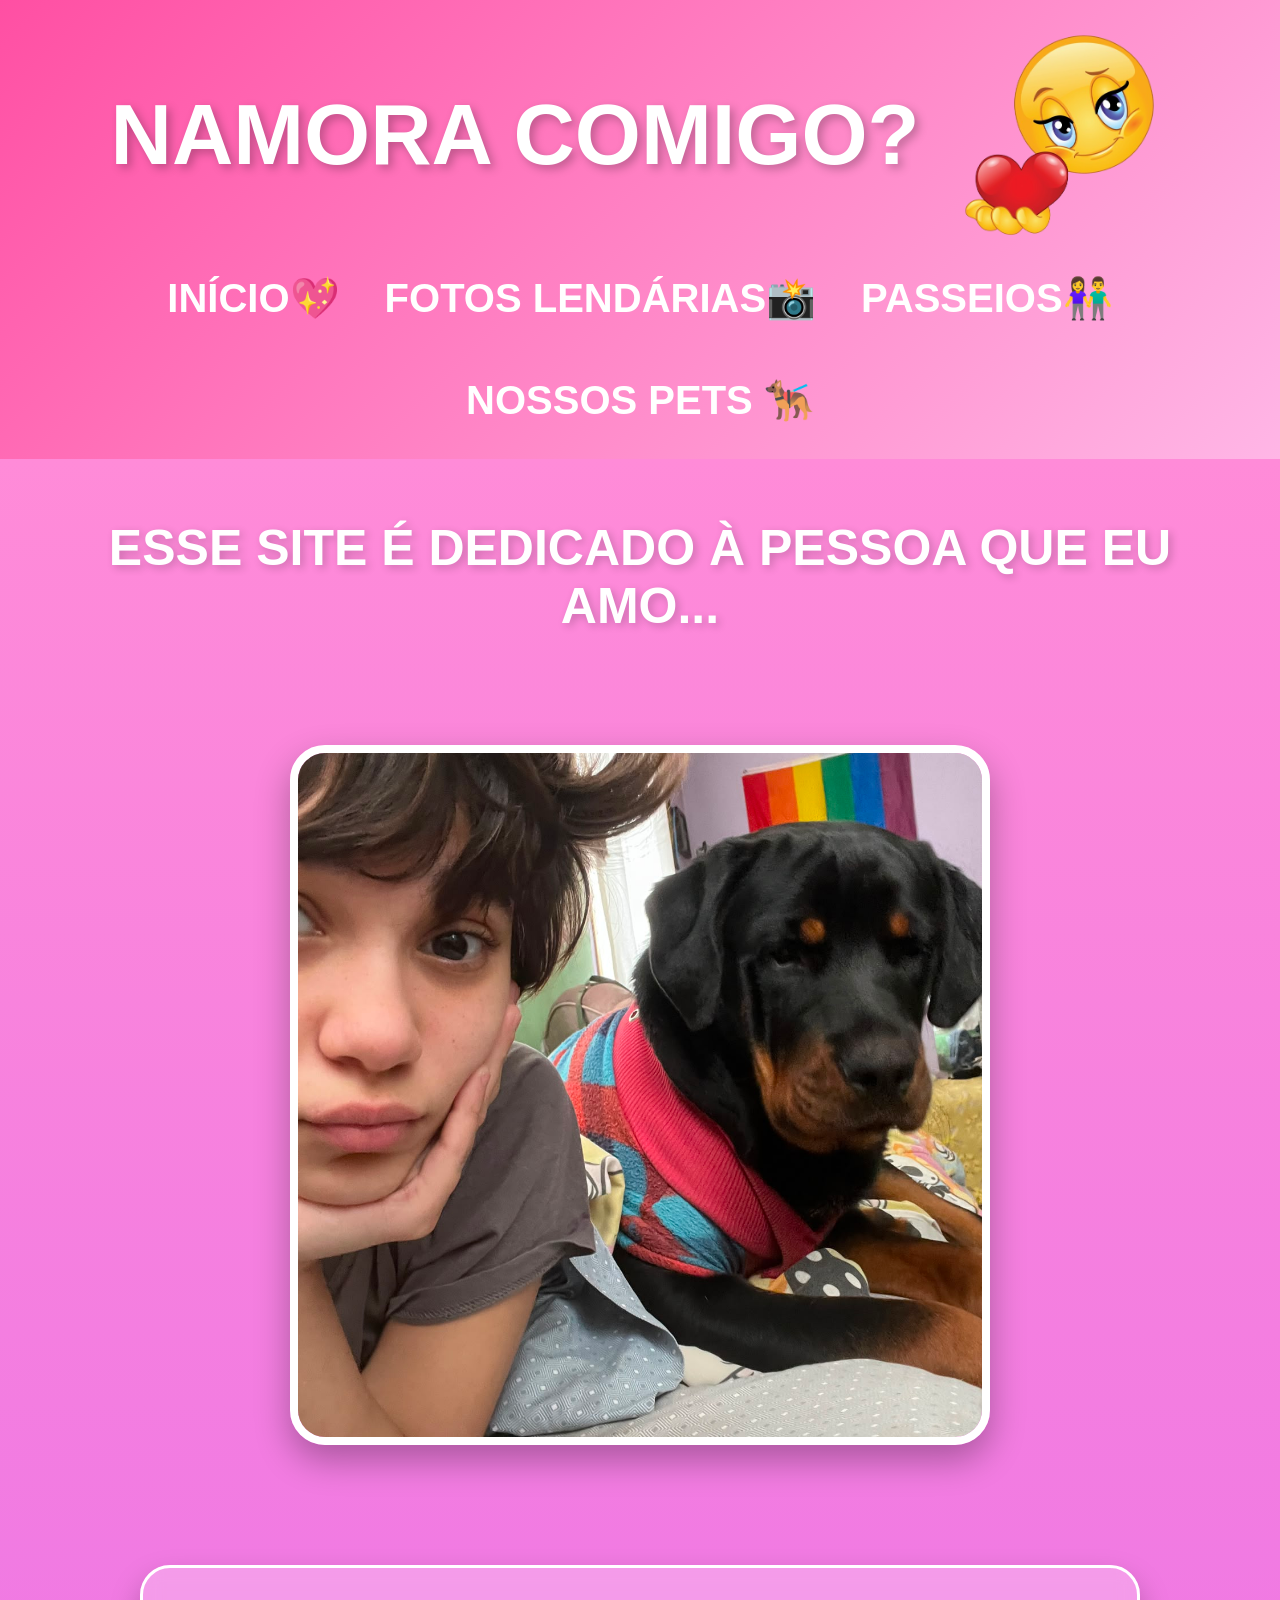
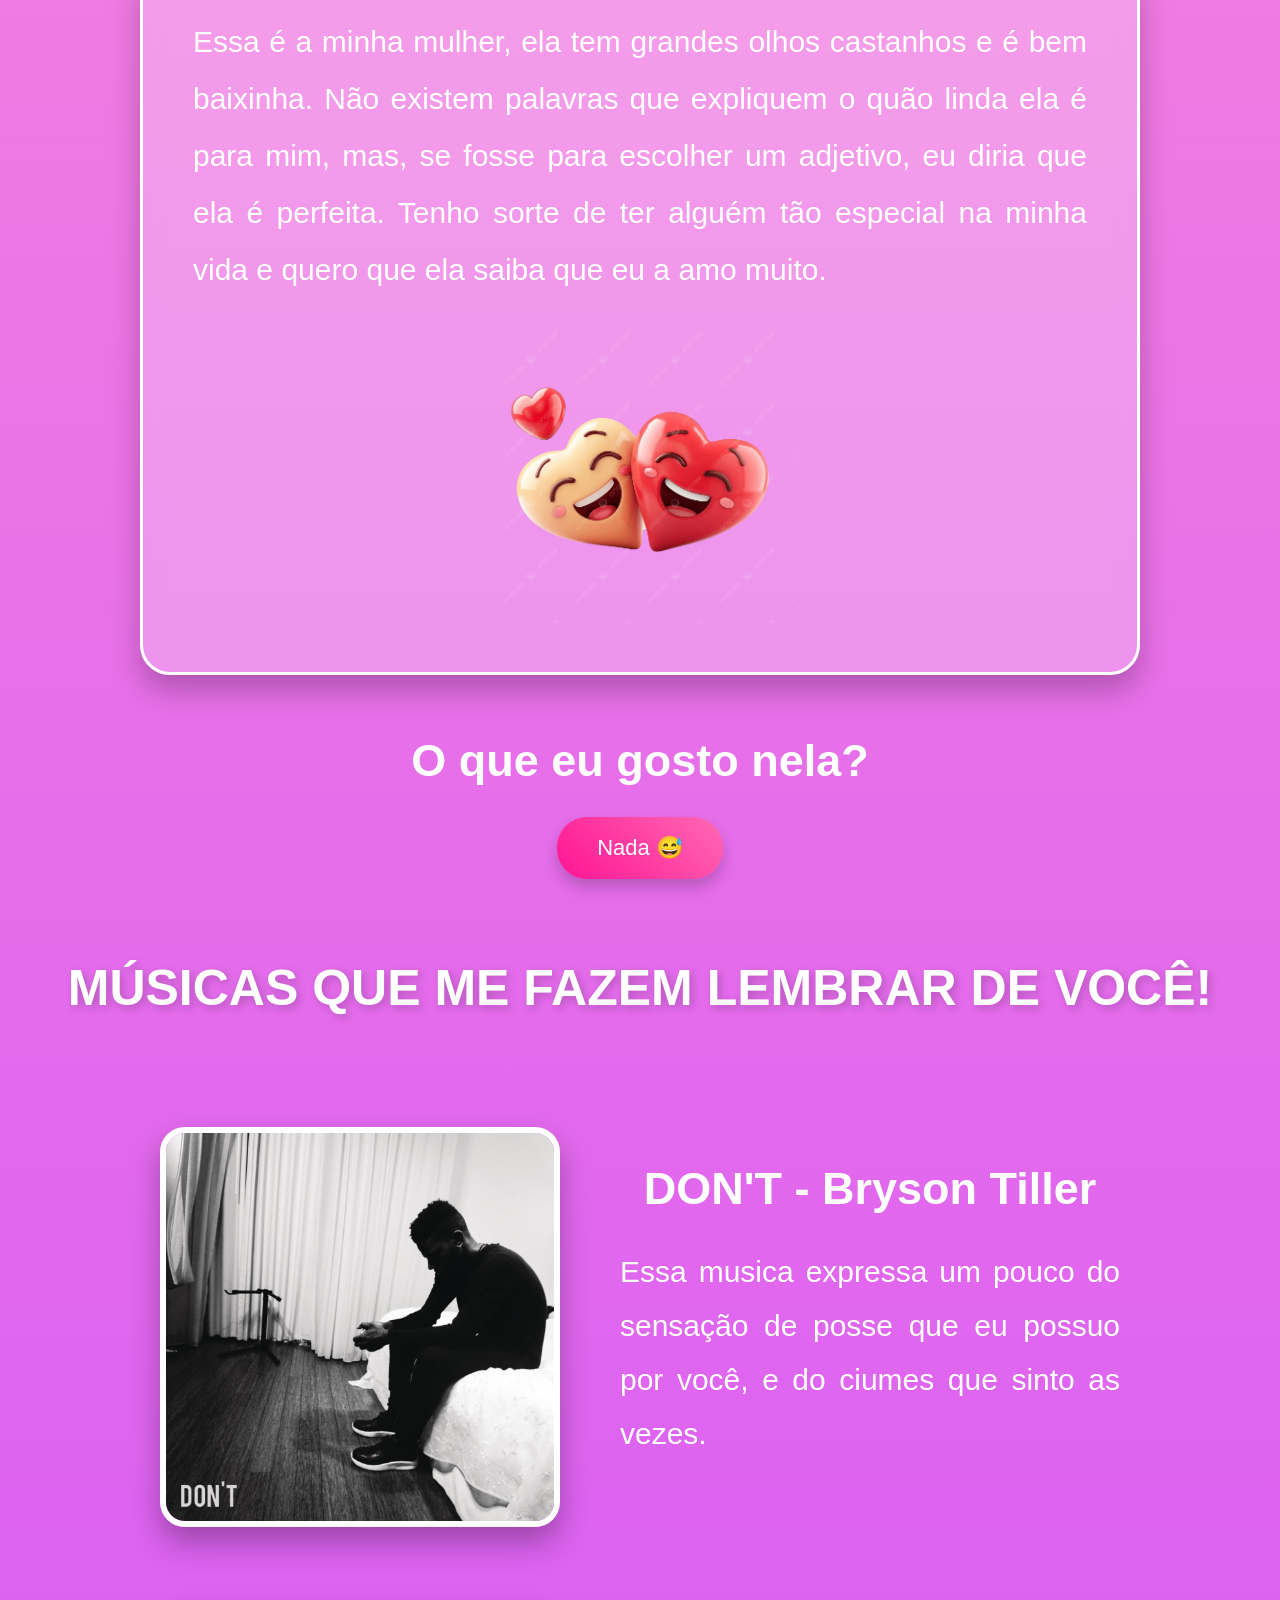
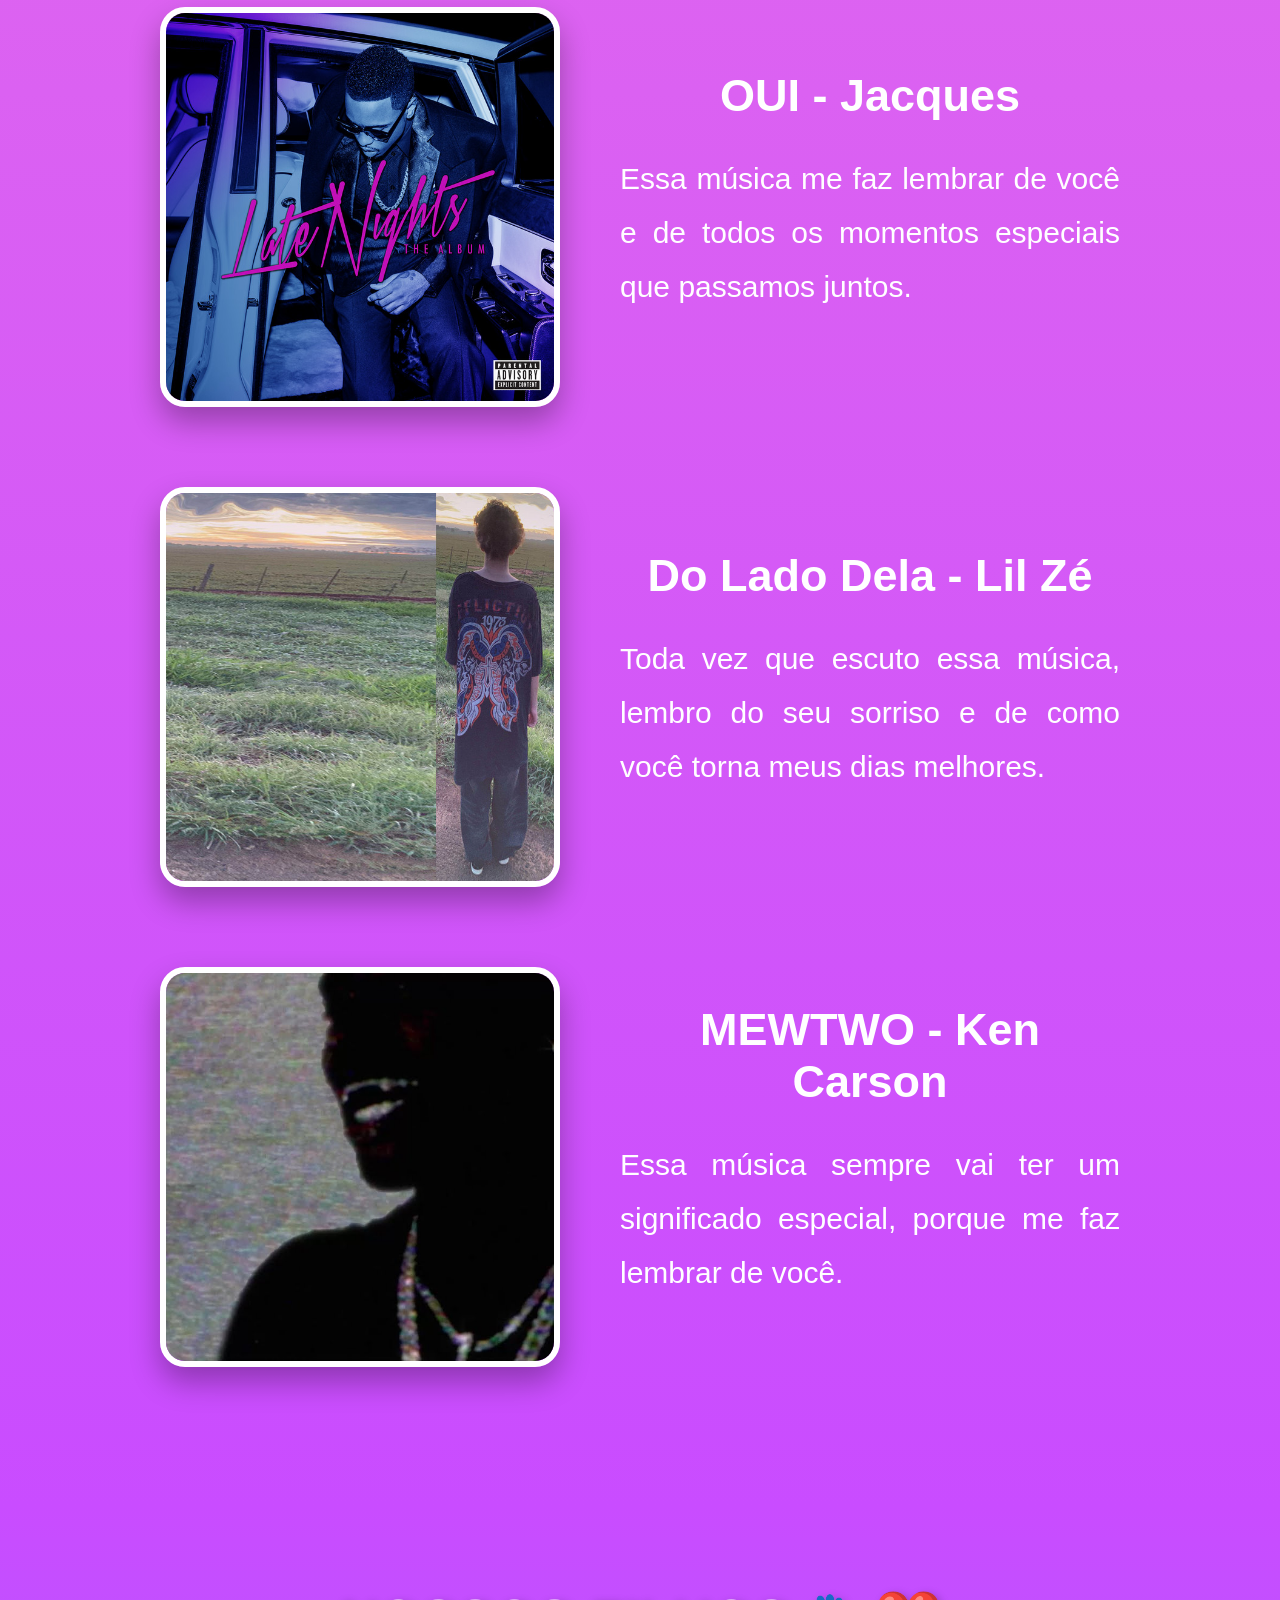
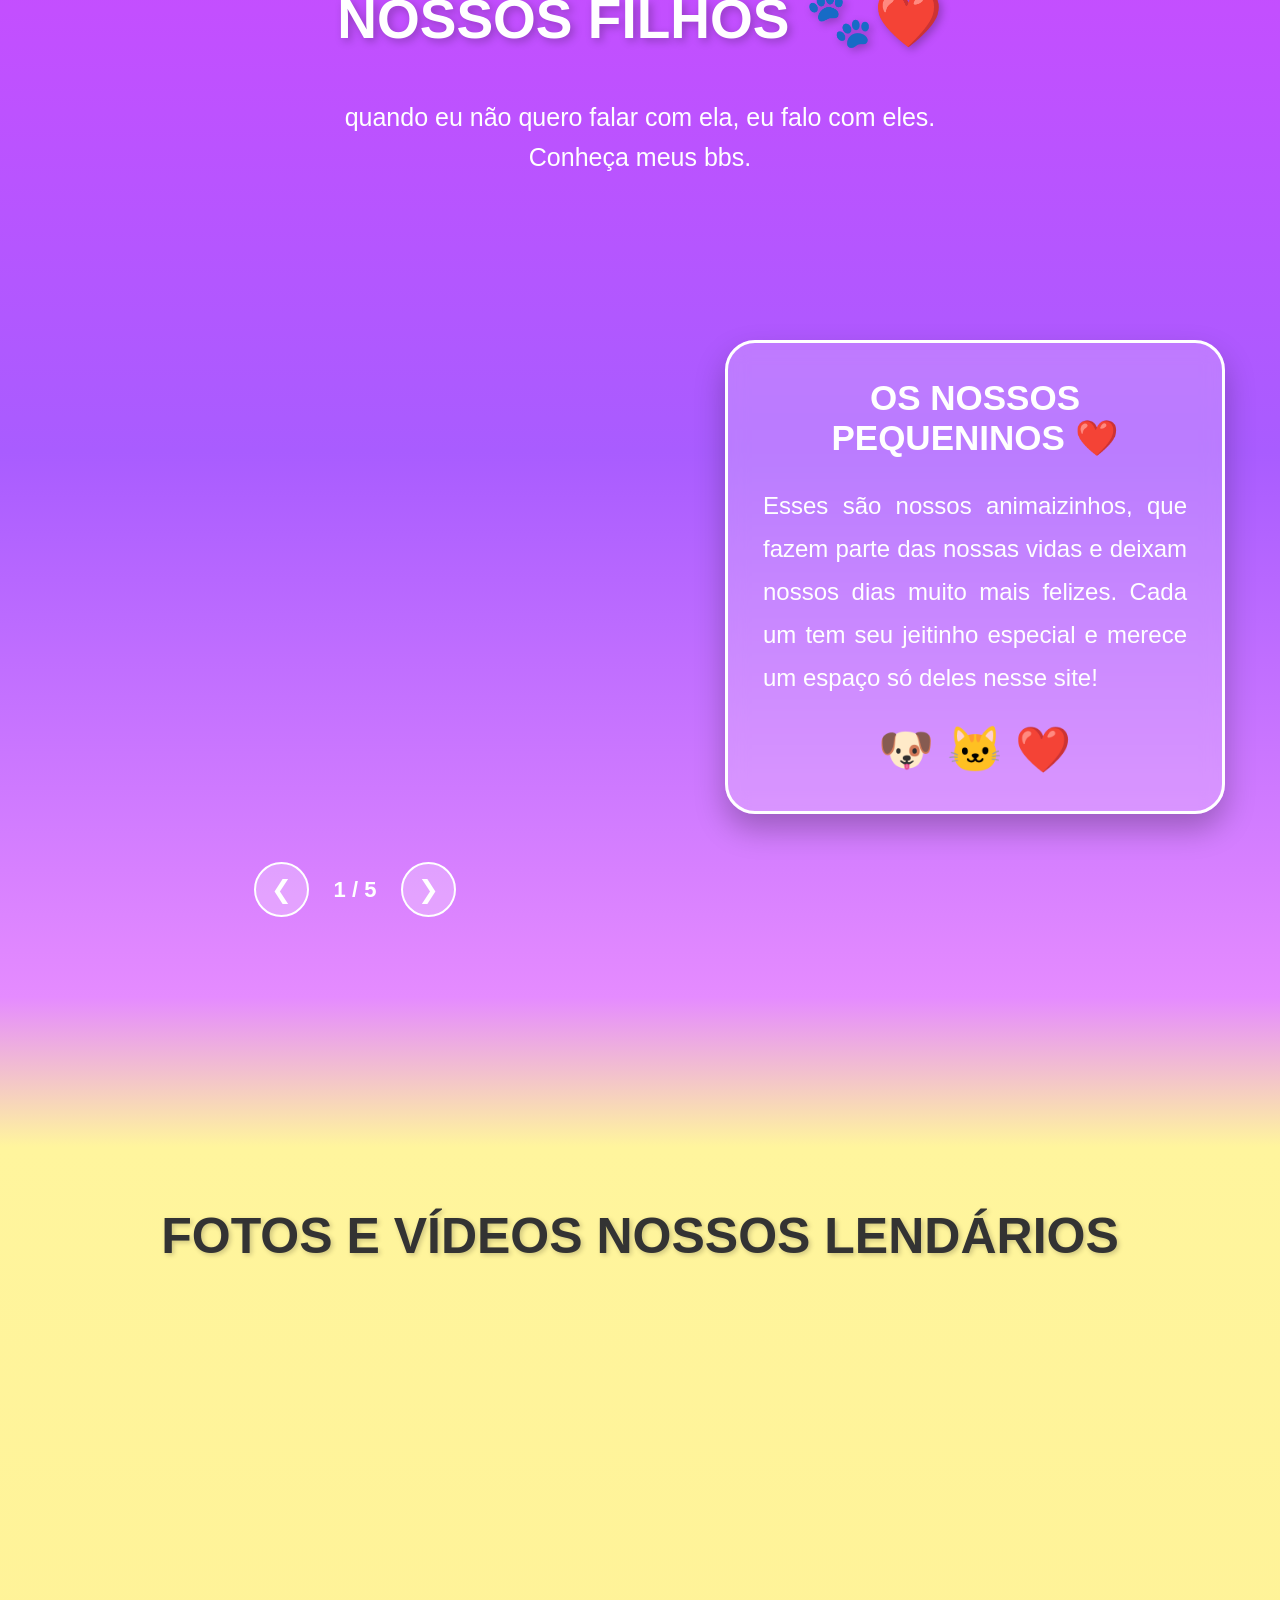
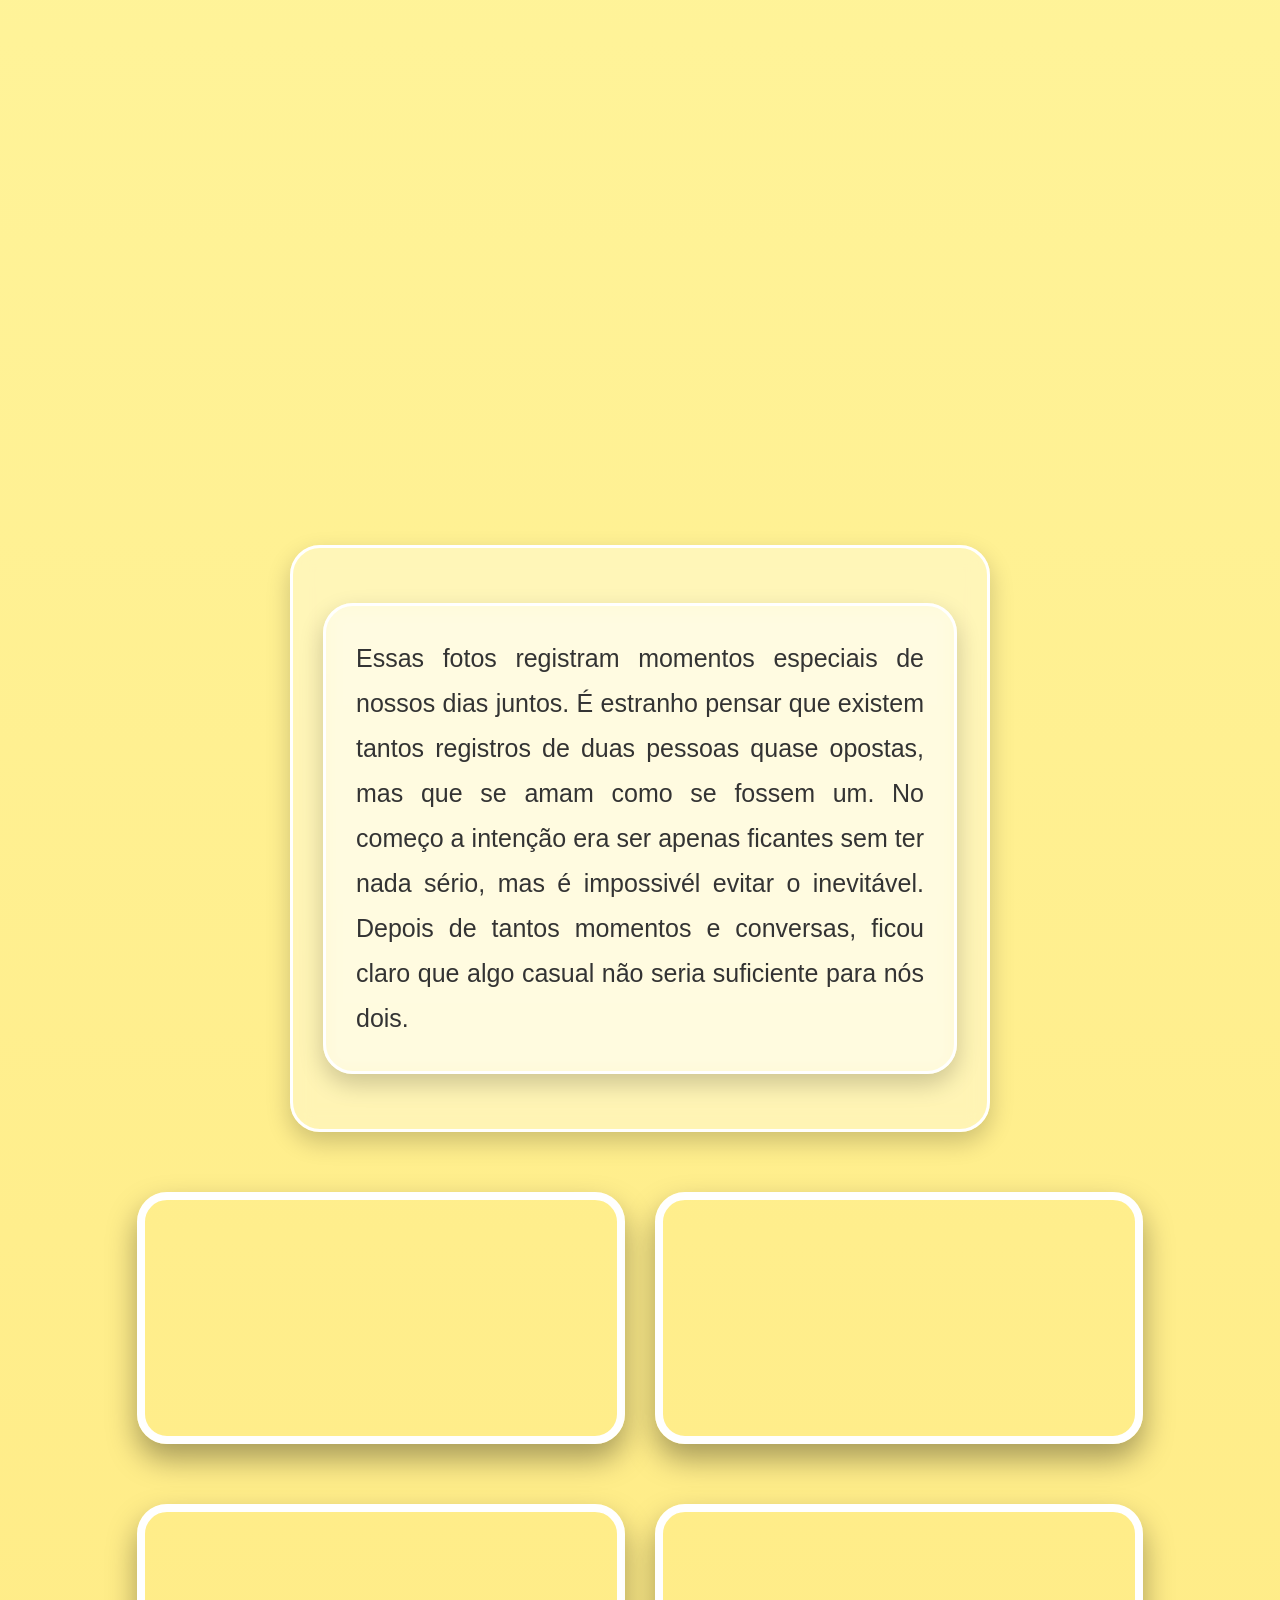
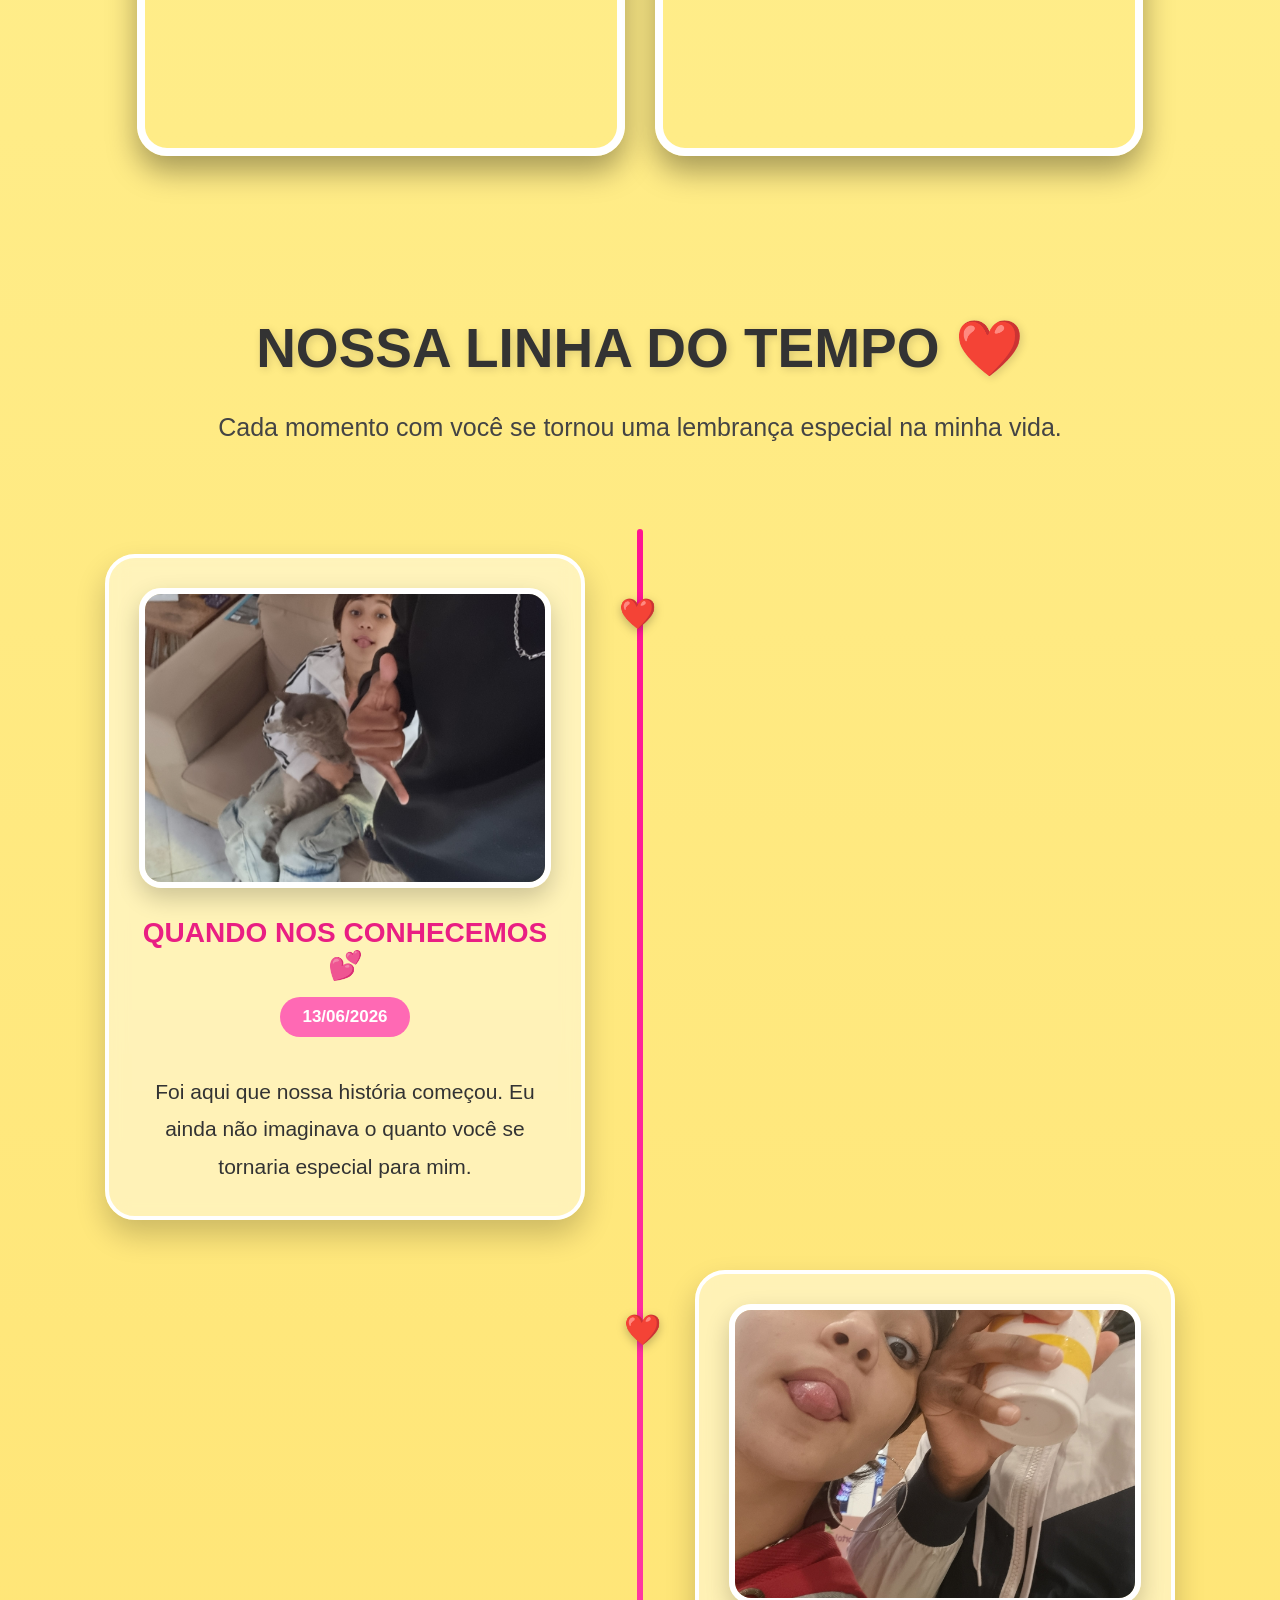
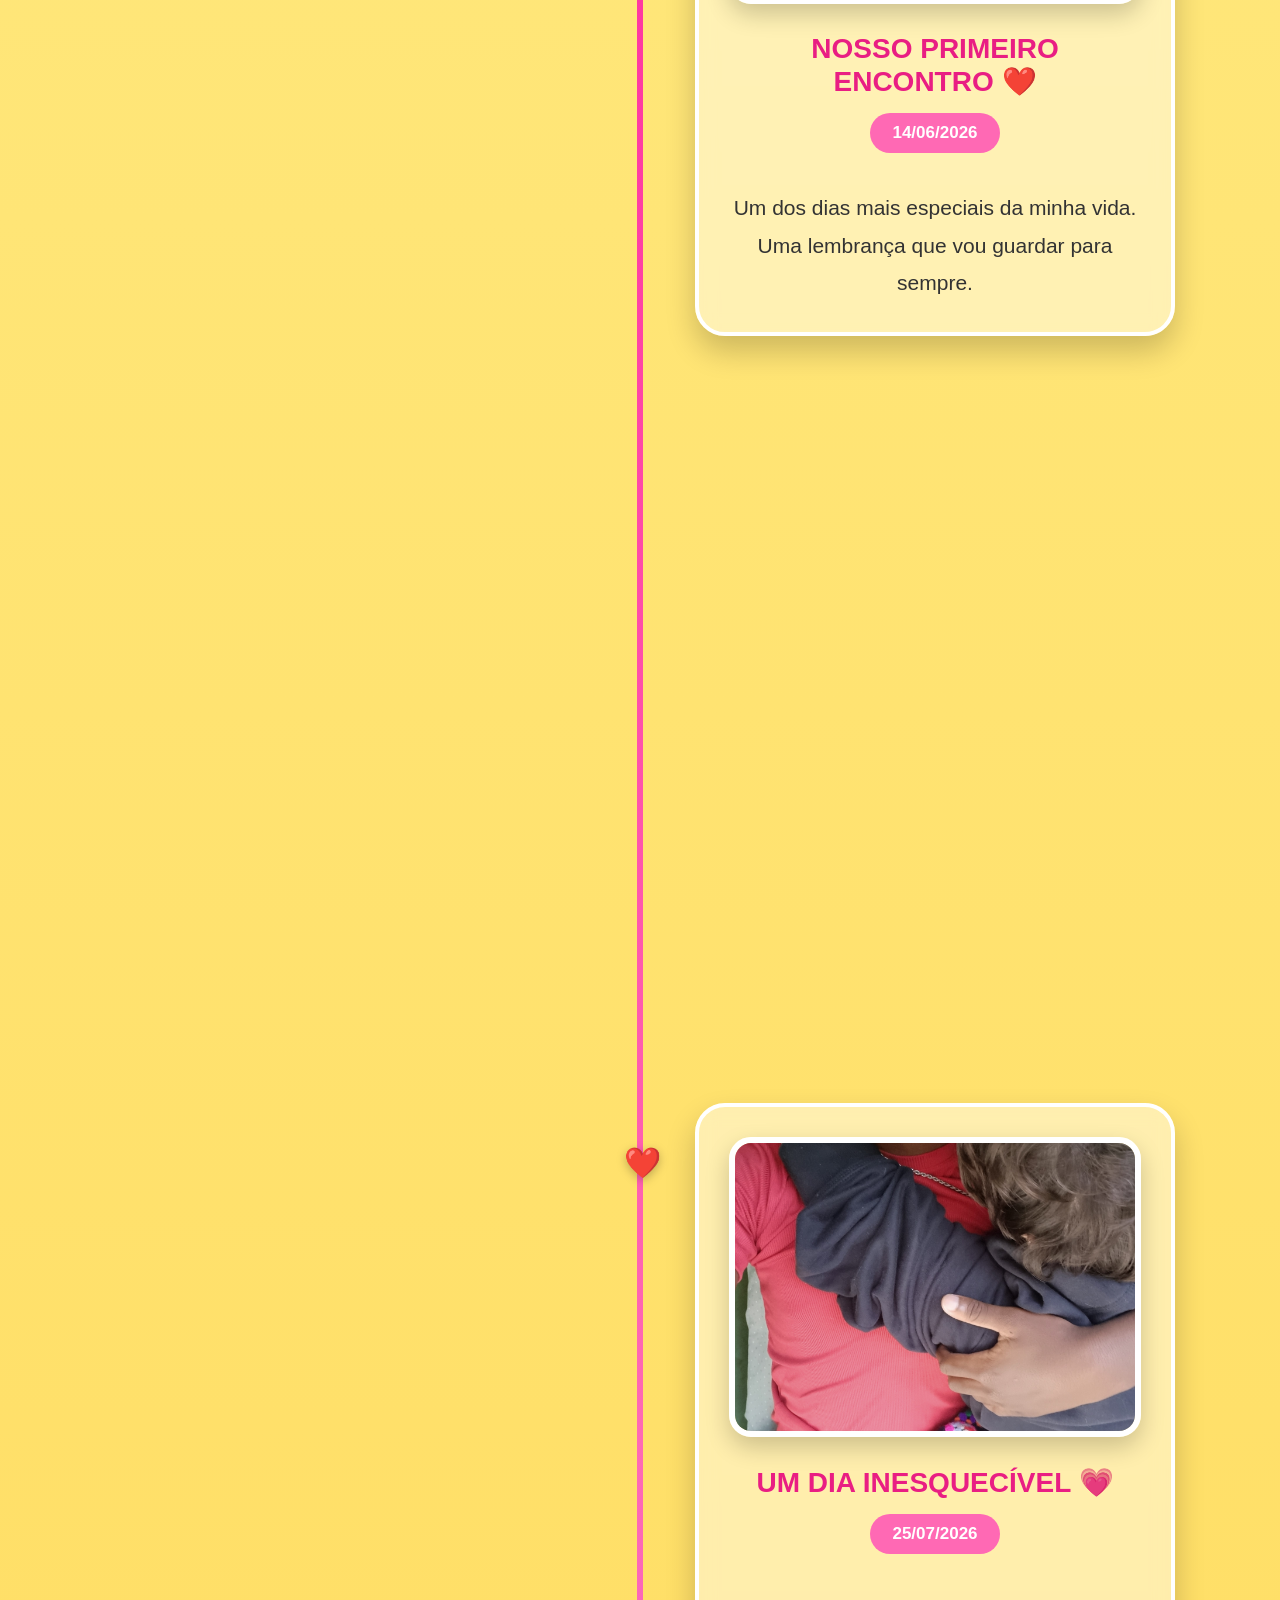
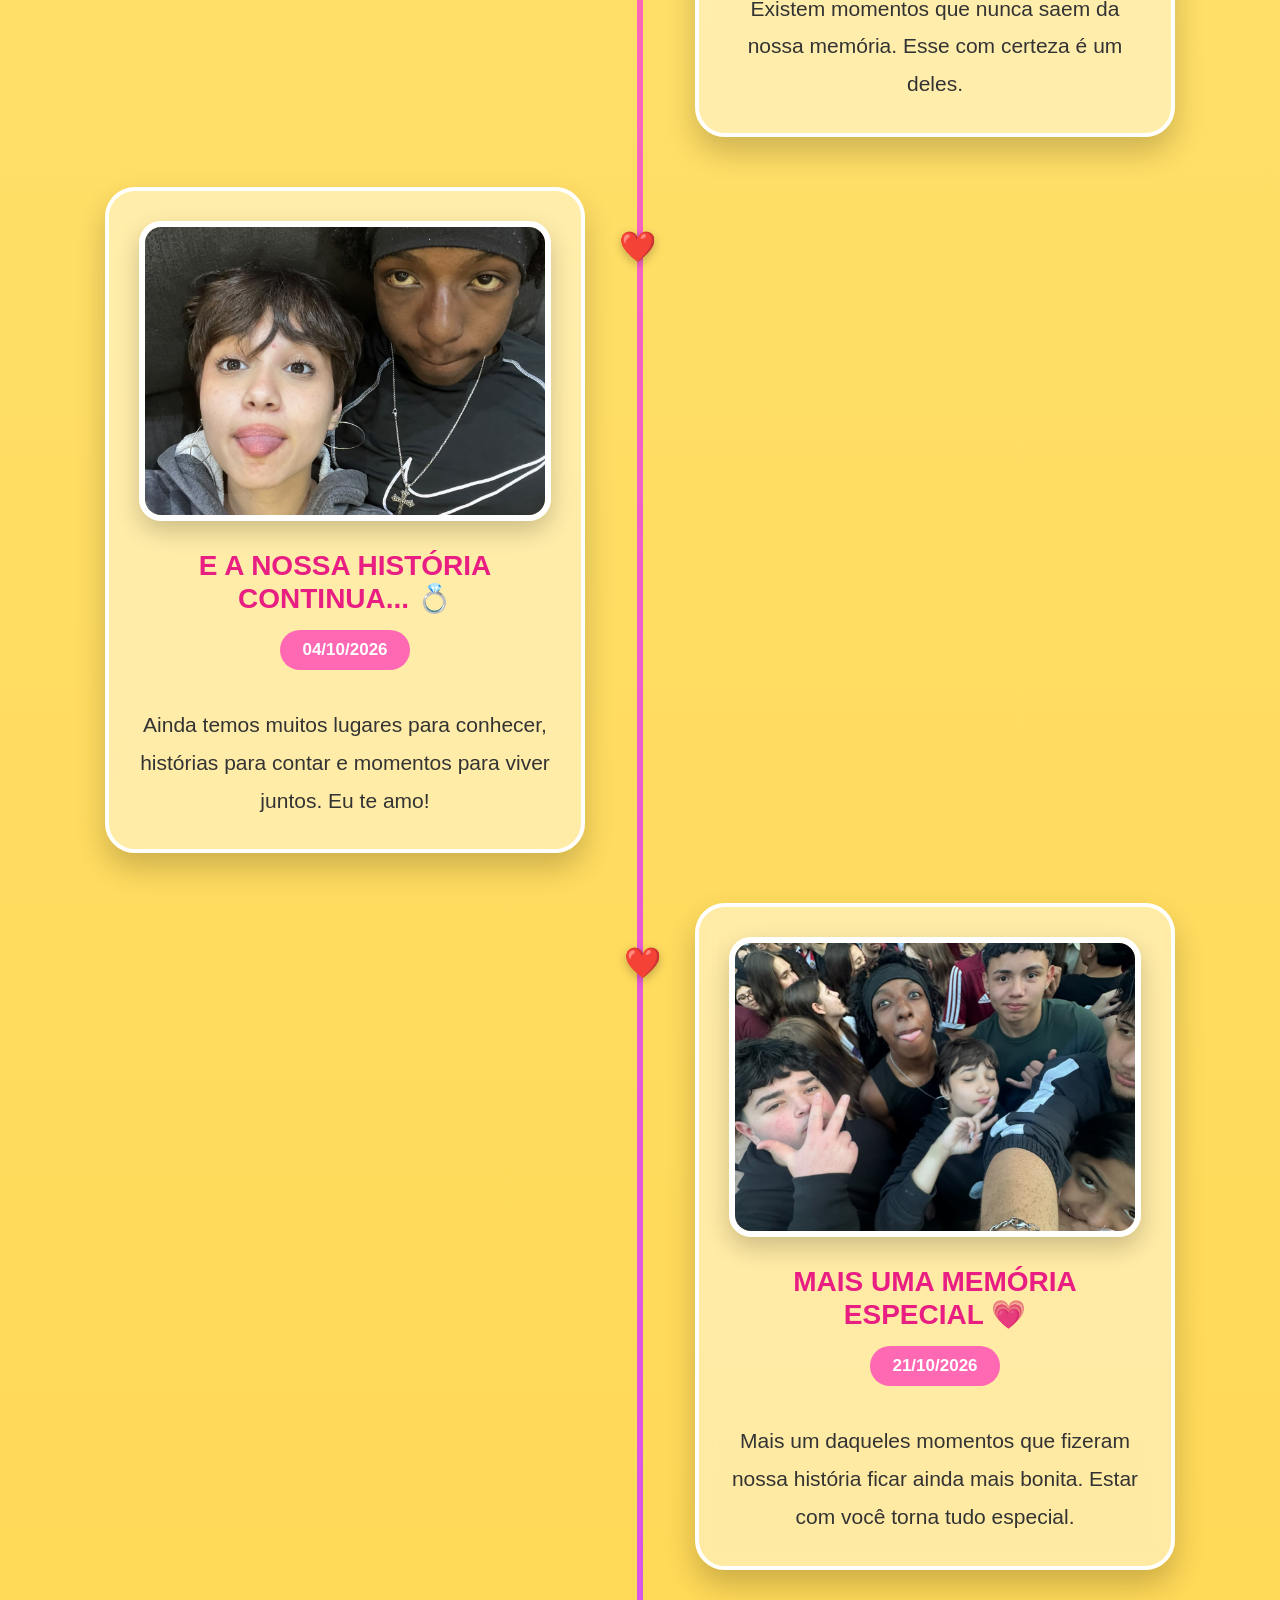
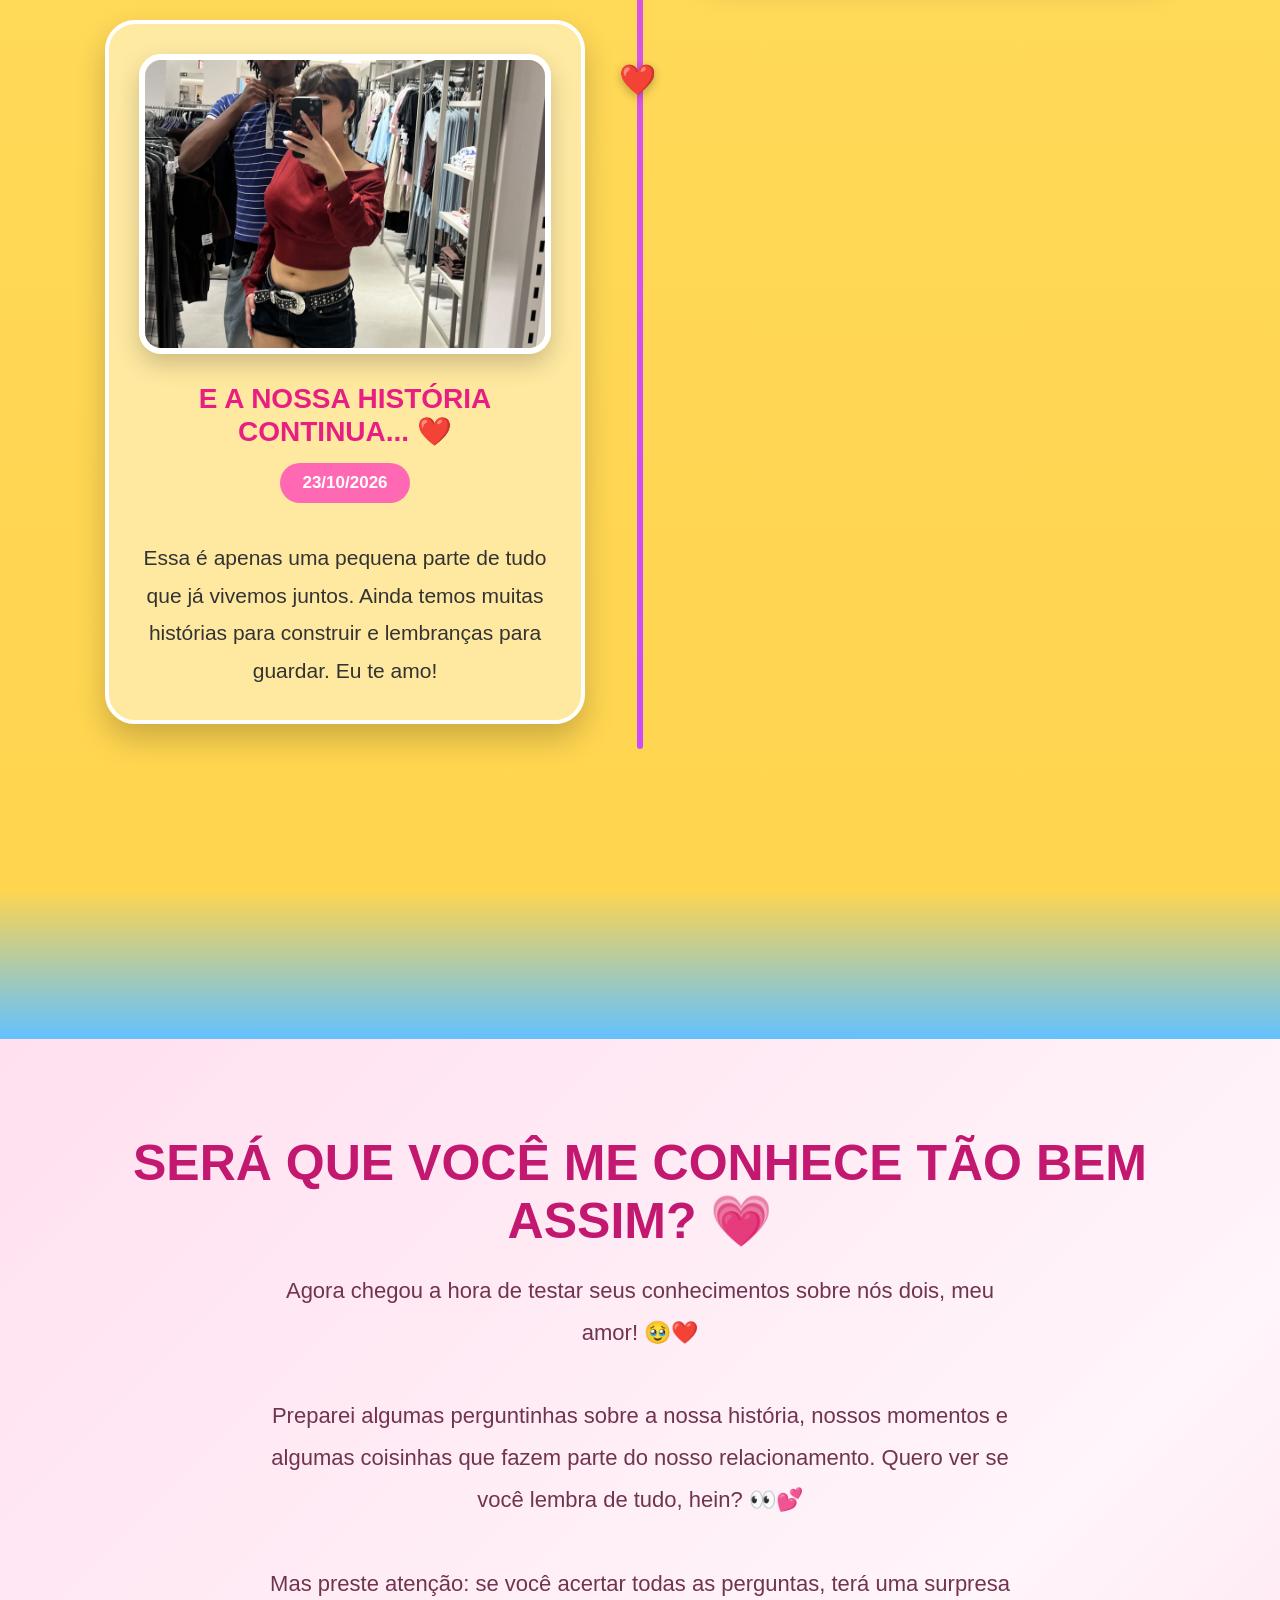
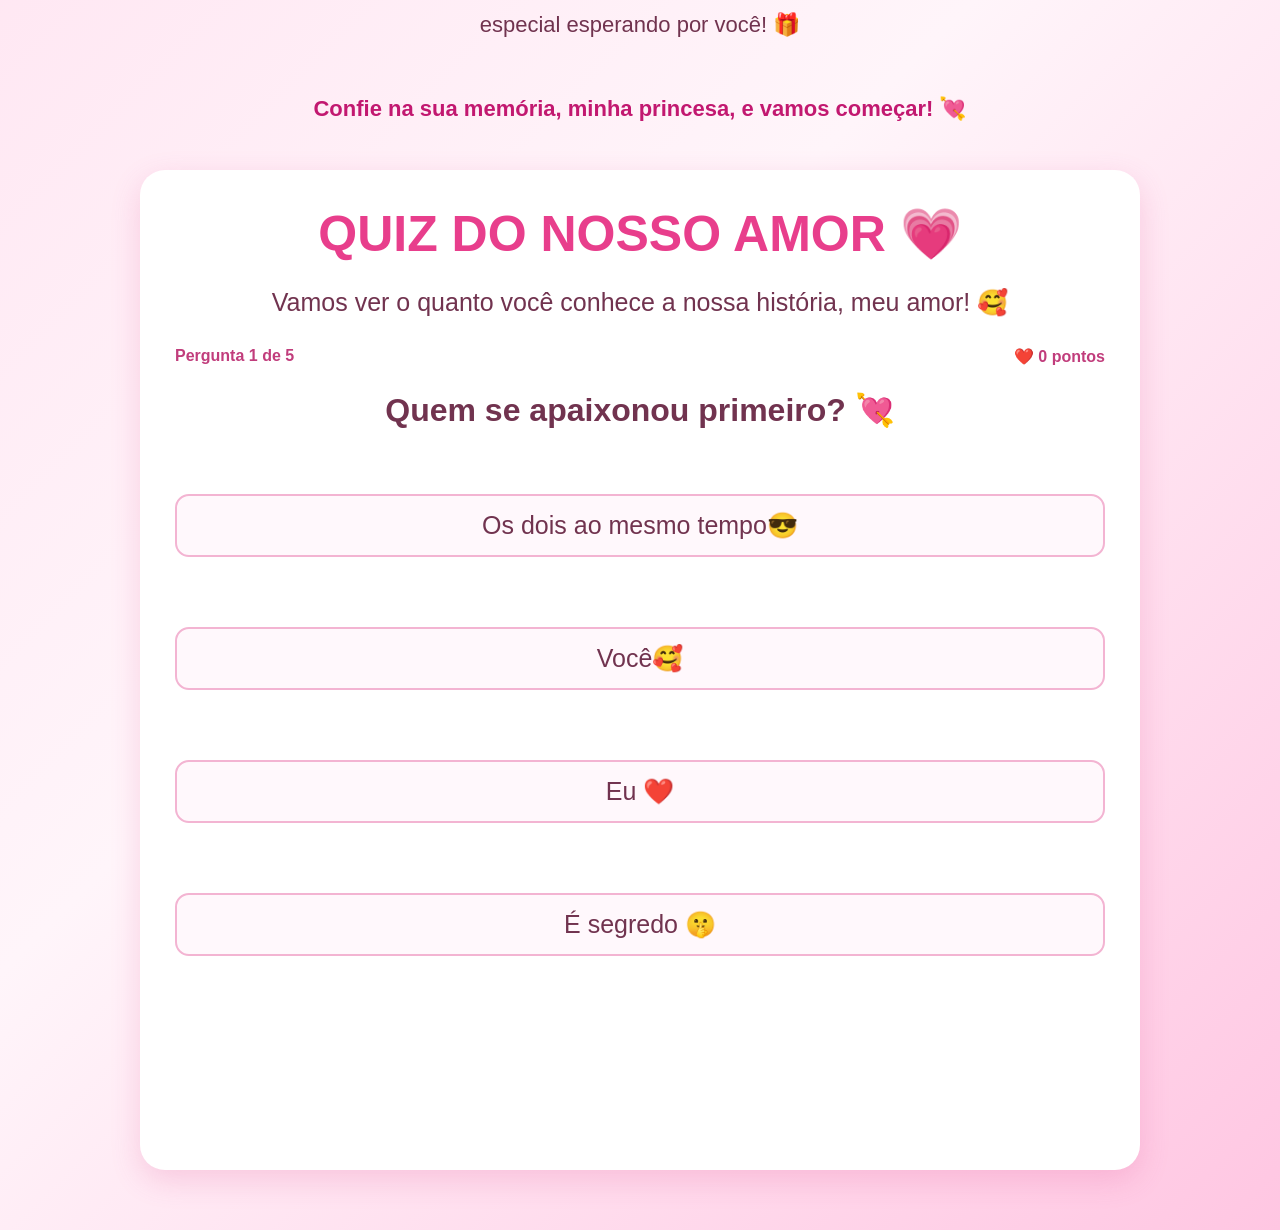
<file: namora-comigo-organizado/index.html>
<!DOCTYPE html>
<html lang="pt-BR">

<head>
    <meta charset="UTF-8">
    <meta name="viewport" content="width=device-width, initial-scale=1.0">

    <title>Namora Comigo? ❤️</title>

    <link rel="stylesheet" href="assets/css/style.css">
    <script src="assets/js/script.js" defer></script>
</head>

<body>

    <!-- CABEÇALHO -->
    <header>
        <div id="headersuperior">
            <h1 id="titulo">NAMORA COMIGO?</h1>

            <img
                src="assets/img/emojideamorr.png"
                alt="Emoji de amor"
                id="emoji"
            >
        </div>

        <nav id="menu">
            <a href="#parte1">INÍCIO​​💖​</a>
            <a href="#parte2">FOTOS LENDÁRIAS​📸​</a>
            <a href="#parte3">PASSEIOS​👫​</a>
            <a href="#animais">NOSSOS PETS ​🐕‍🦺​</a>   
        </nav>
    </header>

    <main>

        <!-- PRIMEIRA PARTE -->
        <section id="parte1">

            <h2 id="parte1titulo">
                ESSE SITE É DEDICADO À PESSOA QUE EU AMO...
            </h2>

            <div class="container1">

                <!-- CARROSSEL DE FOTOS -->
                <div class="carrossel2">
                    <img
                        id="imagem1"
                        src="assets/img/dormindo.jpg"
                        alt="Foto da minha namorada"
                    >
                </div>

                <!-- DECLARAÇÃO -->
                <div id="texto1">
                    <p id="texto">
                        Essa é a minha mulher, ela tem grandes
                        olhos castanhos e é bem baixinha.

                        Não existem palavras que expliquem
                        o quão linda ela é para mim, mas,
                        se fosse para escolher um adjetivo,
                        eu diria que ela é perfeita.

                        Tenho sorte de ter alguém tão especial
                        na minha vida e quero que ela saiba
                        que eu a amo muito.
                    </p>

                    <img
                        src="assets/img/boiolagem.png"
                        alt="Corações apaixonados"
                        id="emoji2"
                    >
                </div>

            </div>

            <!-- BOTÃO INTERATIVO -->
            <h3 class="h3">O que eu gosto nela?</h3>

            <button id="botao" type="button">
                Nada 😅
            </button>

            <p id="resposta" style="display: none;">
                Tudo. ❤️ Eu gosto do seu sorriso,
                da sua risada, do seu jeito,
                da sua companhia, do seu carinho,
                da sua personalidade, das nossas
                conversas e de cada momento que
                passamos juntos.

                Você faz os meus dias mais felizes.
                Às vezes, sou muito grudento.
            </p>

            <!-- MÚSICAS -->
        
<!-- SEÇÃO DAS MÚSICAS -->

<h2 id="parte1titulo2">
    MÚSICAS QUE ME FAZEM LEMBRAR DE VOCÊ!
</h2>

<div class="lista-musicas">

    <!-- MÚSICA 1 -->
    <div class="bloco-musica">

        <div class="imagem-musica">
            <img src="assets/img/musica1.jpg" alt="Don't">
        </div>

        <div class="descricao-musica">
            <h3>DON'T - Bryson Tiller</h3>

            <p>
                Essa musica expressa um pouco do sensação de posse que eu possuo por você, 
                e do ciumes que sinto as vezes.
            </p>
        </div>

    </div>

    <!-- MÚSICA 2 -->
    <div class="bloco-musica">

        <div class="imagem-musica">
            <img src="assets/img/music2.jpeg" alt="Música 2">
        </div>

        <div class="descricao-musica">
            <h3>OUI - Jacques</h3>

            <p>
                Essa música me faz lembrar de você
                e de todos os momentos especiais
                que passamos juntos.
            </p>
        </div>

    </div>

    <!-- MÚSICA 3 -->
    <div class="bloco-musica">

        <div class="imagem-musica">
            <img src="assets/img/music3.jpeg" alt="Música 3">
        </div>

        <div class="descricao-musica">
            <h3>Do Lado Dela - Lil Zé</h3>

            <p>
                Toda vez que escuto essa música,
                lembro do seu sorriso e de como
                você torna meus dias melhores.
            </p>
        </div>

    </div>

    <!-- MÚSICA 4 -->
    <div class="bloco-musica">

        <div class="imagem-musica">
            <img src="assets/img/music4.jpg" alt="Música 4">
        </div>

        <div class="descricao-musica">
            <h3>MEWTWO - Ken Carson</h3>

            <p>
                Essa música sempre vai ter
                um significado especial,
                porque me faz lembrar de você.
            </p>
        </div>

    </div>

</div>
        </section>


<section id="animais">

    <h2 id="animaistitulo">
        NOSSOS FILHOS 🐾❤️
    </h2>

    <p class="animais-introducao">
        quando eu não quero falar com ela, eu falo com eles. <br>
        Conheça meus bbs.
    </p>

    <div class="container-animais">

        <!-- CARROSSEL DOS ANIMAIS -->
        <div class="carrossel-animais">

            <img
                id="imagemAnimal"
                src="assets/img/animal1.jpg"
                alt="Nossos animais de estimação"
            >

            <div class="controles-animais">
                <button id="animalAnterior" type="button">
                    &#10094;
                </button>

                <span id="contadorAnimal">1 / 5</span>

                <button id="animalProximo" type="button">
                    &#10095;
                </button>
            </div>

        </div>

        <!-- TEXTO DOS ANIMAIS -->
        <div class="texto-animais">

            <h3>OS NOSSOS PEQUENINOS ❤️</h3>

            <p>
                Esses são nossos animaizinhos,
                que fazem parte das nossas vidas
                e deixam nossos dias muito mais
                felizes.

                Cada um tem seu jeitinho especial
                e merece um espaço só deles
                nesse site!
            </p>

            <span>🐶 🐱 ❤️</span>

        </div>

    </div>

</section>

        <!-- TRANSIÇÃO ROSA PARA AMARELO -->
        <div class="transicao1"></div>

        <!-- SEGUNDA PARTE -->
        <section id="parte2">

            <h2 id="parte2titulo">
                FOTOS E VÍDEOS NOSSOS LENDÁRIOS
            </h2>

            <div class="container2">

                <div class="carrossel">
                    <img
                        id="imagem"
                        src="assets/img/dormindo.jpg"
                        alt="Nossas fotos"
                    >
                </div>

                <div id="texto2">
                    <p id="texto2">
                        Essas fotos registram momentos especiais de nossos dias juntos.
                        É estranho pensar que existem tantos 
                        registros de duas pessoas quase opostas, 
                        mas que se amam como se fossem um. 
                        No começo a intenção era ser apenas ficantes sem ter nada sério, 
                        mas é impossivél evitar o inevitável.
                        Depois de tantos momentos e conversas, ficou claro que algo casual
                         não seria suficiente para nós dois.

                         
                    </p>
                </div>

            </div>

            <!-- PRIMEIRA LINHA DE VÍDEOS -->
            <div class="video">

                <video autoplay muted loop playsinline>
                    <source src="assets/videos/bike1.mp4" type="video/mp4">
                </video>

                <video autoplay muted loop playsinline>
                    <source src="assets/videos/bike2.mp4" type="video/mp4">
                </video>

            </div>

            <!-- SEGUNDA LINHA DE VÍDEOS -->
            <div class="video">

                <video autoplay muted loop playsinline>
                    <source src="assets/videos/euela.mp4" type="video/mp4">
                </video>

                <video autoplay muted loop playsinline>
                    <source src="assets/videos/euela2.mp4" type="video/mp4">
                </video>

            </div>

            <div class="secao-linha-tempo">

    <h2 id="titulo-linha-tempo">
        NOSSA LINHA DO TEMPO ❤️
    </h2>

    <p class="subtitulo-linha-tempo">
        Cada momento com você se tornou
        uma lembrança especial na minha vida.
    </p>

    <div class="linha-tempo">

        <!-- MOMENTO 1 -->
        <div class="momento esquerda">

            <div class="conteudo-momento">

                <img src="assets/img/momento1.jpg" alt="Nosso primeiro momento">

                <h3>QUANDO NOS CONHECEMOS 💕</h3>

                <span class="data-momento">13/06/2026</span>

                <p>
                    Foi aqui que nossa história começou.
                    Eu ainda não imaginava o quanto você
                    se tornaria especial para mim.
                </p>

            </div>

        </div>

        <!-- MOMENTO 2 -->
        <div class="momento direita">

            <div class="conteudo-momento">

                <img src="assets/img/momento2.jpg" alt="Nosso primeiro encontro">

                <h3>NOSSO PRIMEIRO ENCONTRO ❤️</h3>

                <span class="data-momento">14/06/2026</span>

                <p>
                    Um dos dias mais especiais da
                    minha vida. Uma lembrança que
                    vou guardar para sempre.
                </p>

            </div>

        </div>

        <!-- MOMENTO 3 -->
        <div class="momento esquerda">

            <div class="conteudo-momento">

                <img src="assets/img/momento3.jpg" alt="Nosso primeiro passeio">

                <h3>NOSSO PRIMEIRO PASSEIO 🌷</h3>

                <span class="data-momento">04/07/2026</span>

                <p>
                    Mais um momento incrível ao seu lado,
                    cheio de risadas, carinho e
                    lembranças maravilhosas.
                </p>

            </div>

        </div>

        <!-- MOMENTO 4 -->
        <div class="momento direita">

            <div class="conteudo-momento">

                <img src="assets/img/momento4.jpg" alt="Um momento especial">

                <h3>UM DIA INESQUECÍVEL 💗</h3>

                <span class="data-momento">25/07/2026</span>

                <p>
                    Existem momentos que nunca
                    saem da nossa memória.
                    Esse com certeza é um deles.
                </p>

            </div>

        </div>

        <!-- MOMENTO 5 -->
        <div class="momento esquerda">

            <div class="conteudo-momento">

                <img src="assets/img/momento5.jpg" alt="Nós dois juntos">

                <h3>E A NOSSA HISTÓRIA CONTINUA... 💍</h3>

                <span class="data-momento">04/10/2026</span>
                <p>
                    Ainda temos muitos lugares para
                    conhecer, histórias para contar
                    e momentos para viver juntos.
                    Eu te amo!
                </p>

            </div>

        </div>
            
<!-- MOMENTO 6 -->
<div class="momento direita">

    <div class="conteudo-momento">

        <img src="assets/img/momento6.jpg" alt="Nossa sexta lembrança">

        <h3>MAIS UMA MEMÓRIA ESPECIAL 💗</h3>

        <span class="data-momento">21/10/2026</span>

        <p>
            Mais um daqueles momentos que
            fizeram nossa história ficar
            ainda mais bonita. Estar com
            você torna tudo especial.
        </p>

    </div>

</div>


<!-- MOMENTO 7 -->
<div class="momento esquerda">

    <div class="conteudo-momento">

        <img src="assets/img/momento7.jpg" alt="Nossa sétima lembrança">

        <h3>E A NOSSA HISTÓRIA CONTINUA... ❤️</h3>

        <span class="data-momento">23/10/2026</span>

        <p>
            Essa é apenas uma pequena parte
            de tudo que já vivemos juntos.
            Ainda temos muitas histórias
            para construir e lembranças
            para guardar. Eu te amo!
        </p>

    </div>

</div>



    </div>

</div>                                                                                                                                                   

        </section>

        <!-- TRANSIÇÃO AMARELO PARA AZUL -->
        <div class="transicao2"></div>

        <!-- TERCEIRA PARTE -->
      
<section id="parte3">
     
    
    <h2 class="titulo-intro-quiz">
        SERÁ QUE VOCÊ ME CONHECE TÃO BEM ASSIM? 💗
    </h2>

    <p class="texto-intro-quiz">
        Agora chegou a hora de testar seus conhecimentos sobre nós dois,
        meu amor! 🥹❤️
        <br><br>
        Preparei algumas perguntinhas sobre a nossa história,
        nossos momentos e algumas coisinhas que fazem parte do nosso
        relacionamento. Quero ver se você lembra de tudo, hein? 👀💕
        <br><br>
        Mas preste atenção: se você acertar todas as perguntas,
        terá uma surpresa especial esperando por você! 🎁
        <br><br>
        <strong>
            Confie na sua memória, minha princesa, e vamos começar! 💘
        </strong>
    </p>

    <div class="quiz-container">

        <h2>QUIZ DO NOSSO AMOR 💗</h2>

        <p class="quiz-intro">
            Vamos ver o quanto você conhece a nossa história, meu amor! 🥰
        </p>

        <div id="quiz">

            <div class="quiz-progresso">
                <span id="numeroPergunta">Pergunta 1 de 5</span>
                <span id="pontuacao">❤️ 0 pontos</span>
            </div>

            <h3 id="pergunta">Quem se apaixonou primeiro?</h3>

            <div id="alternativas" class="alternativas">
                <!-- As alternativas aparecem pelo JavaScript -->
            </div>

            <p id="feedback" class="feedback"></p>

            <button id="proximaPergunta" class="botao-quiz" hidden>
                Próxima pergunta ❤️
            </button>

        </div>

        <div id="resultadoQuiz" hidden>
            <h3 id="tituloResultado"></h3>

            <p id="mensagemResultado"></p>


<!-- GALERIA DE PRESENTES -->
<div id="presentesQuiz" class="presentes-quiz" hidden>
    <h3>🎁 VOCÊ VAI GANHAR ISSO!</h3>

    <p>
        Você acertou todas, meu amor!
        Então você vai ganhar esses presentinhos. ❤️
    </p>

    <div class="galeria-presentes">
        <div class="presente">
            <img src="assets/img/95.webp" alt="Primeiro presente">
            <p>Um presentinho para você 💝</p>
        </div>

        <div class="presente">
            <img src="assets/img/presente.jpeg" alt="Segundo presente">
            <p>Mais uma surpresa! 🎀</p>
        </div>
    </div>

    <p class="mensagem-presentes">
        Eu te amo muito, minha princesa! 💗
    </p>
</div>

            <div class="coracao-final">💗</div>

            <button id="reiniciarQuiz" class="botao-quiz">
                Jogar novamente 💕
            </button>
        </div>

    </div>

</section>

    </main>

</body>
</html>
</file>
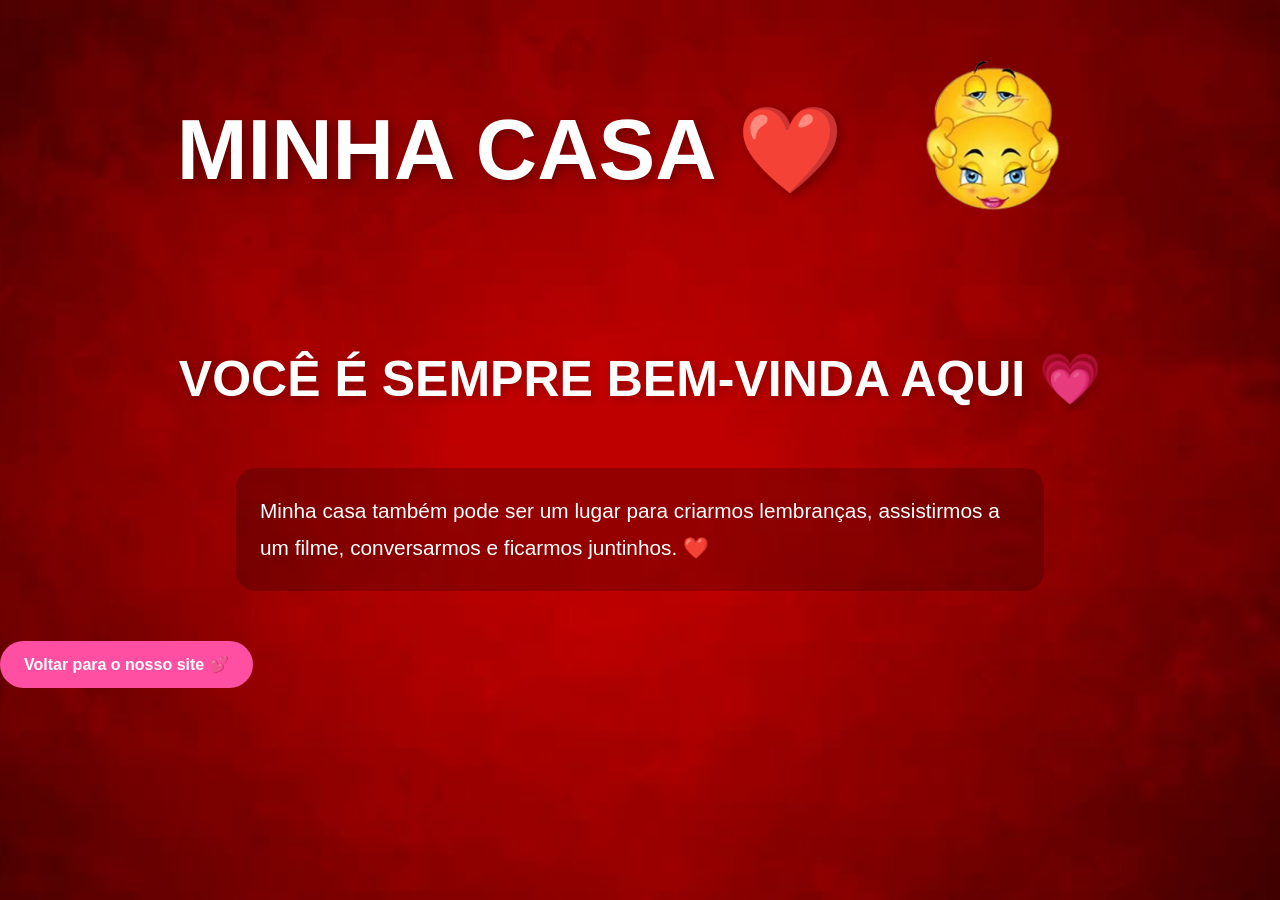
<file: namora-comigo-organizado/minhacasa.html>
<!DOCTYPE html>
<html lang="pt-BR">
<head>
    <meta charset="UTF-8">
    <meta name="viewport" content="width=device-width, initial-scale=1.0">
    <title>Minha Casa ❤️</title>
    <link rel="stylesheet" href="assets/css/minhacasa.css">
</head>
<body>
    <header>
        <h1 id="titulo">MINHA CASA ❤️</h1>
        <img src="assets/img/emojisafado.png" alt="Emoji divertido" id="emoji">
    </header>
    <main>
        <h2 id="parte1titulo">VOCÊ É SEMPRE BEM-VINDA AQUI 💗</h2>
        <p class="mensagem-casa">
            Minha casa também pode ser um lugar para criarmos lembranças,
            assistirmos a um filme, conversarmos e ficarmos juntinhos. ❤️
        </p>
        <a class="voltar" href="index.html">Voltar para o nosso site 💕</a>
    </main>
</body>
</html>
</file>
<file: namora-comigo-organizado/assets/css/style.css>
/* =========================================
   CONFIGURAÇÕES GERAIS
========================================= */

* {
    box-sizing: border-box;
}

html {
    scroll-behavior: smooth;
}

body {
    font-family: Arial, sans-serif;
    background: #ffe6f5;
    margin: 0;
    padding: 0;
    text-align: center;
}

img {
    max-width: 100%;
}

h1, h2, h3 {
    margin-top: 0;
}


/* =========================================
   CABEÇALHO
========================================= */

header {
    background: linear-gradient(135deg, #ff4fa3, #ffb6e6);
    color: white;

    min-height: 300px;
    padding: 25px;

    display: flex;
    flex-direction: column;
    align-items: center;
    justify-content: center;
    gap: 20px;

    box-shadow: 0 8px 25px rgba(0, 0, 0, 0.25);
}

#headersuperior {
    display: flex;
    align-items: center;
    justify-content: center;
    gap: 30px;
}

#titulo {
    font-size: 85px;
    margin: 0;

    text-shadow: 4px 4px 10px rgba(0, 0, 0, 0.25);
}

#emoji {
    width: 220px;
    height: 220px;
    object-fit: contain;

    transition: transform 0.4s ease;
}

#emoji:hover {
    transform: rotate(10deg) scale(1.1);
}


/* =========================================
   MENU DE NAVEGAÇÃO
========================================= */

#menu {
    display: flex;
    justify-content: center;
    align-items: center;
    flex-wrap: wrap;
    gap: 35px;
}

#menu a {
    color: white;
    text-decoration: none;

    font-size: 40px;
    font-weight: bold;

    position: relative;
    padding: 10px 5px;

    transition:
        color 0.3s ease,
        transform 0.3s ease,
        text-shadow 0.3s ease;
}

/* Linha animada */

#menu a::after {
    content: "";

    position: absolute;
    bottom: 0;
    left: 50%;

    width: 0;
    height: 3px;

    background: white;
    border-radius: 10px;

    transform: translateX(-50%);
    transition: width 0.3s ease;
}

/* Hover do menu */

#menu a:hover {
    color: #fff0f8;
    transform: translateY(-5px);

    text-shadow: 0 0 12px rgba(255, 255, 255, 0.9);
}

#menu a:hover::after {
    width: 100%;
}


/* =========================================
   PRIMEIRA PARTE
========================================= */

#parte1 {
    background: linear-gradient(180deg, #ff8bd8, #c94cff);

    padding: 60px 30px;
    min-height: 1200px;

    display: flex;
    flex-direction: column;
    align-items: center;
}

#parte1titulo,
#parte1titulo2 {
    font-size: 50px;
    color: white;

    margin-bottom: 60px;

    text-shadow: 3px 3px 8px rgba(0, 0, 0, 0.2);
}

#parte1titulo2 {
    margin-top: 80px;
}


/* =========================================
   CONTAINERS
========================================= */

.container1,
.container2 {
    display: flex;
    align-items: center;
    justify-content: center;

    gap: 70px;
    flex-wrap: wrap;
    width: 100%;
}


/* =========================================
   ANIMAÇÃO GERAL DAS IMAGENS
   IGUAL AO HOVER DO MENU
========================================= */

.carrossel2,
.carrossel,
.musicasdiv,
.opcao {
    position: relative;

    transition: transform 0.3s ease;
}

/* Faz o bloco subir suavemente */

.carrossel2:hover,
.carrossel:hover,
.musicasdiv:hover,
.opcao:hover {
    transform: translateY(-5px);
}

/* Linha branca animada */

.carrossel2::after,
.carrossel::after,
.musicasdiv::after,
.opcao::after {
    content: "";

    position: absolute;
    bottom: -12px;
    left: 50%;

    width: 0;
    height: 4px;

    background: white;
    border-radius: 10px;

    transform: translateX(-50%);
    transition: width 0.3s ease;

    pointer-events: none;
}

/* Linha cresce do centro */

.carrossel2:hover::after,
.carrossel:hover::after,
.musicasdiv:hover::after,
.opcao:hover::after {
    width: 80%;
}

/* Brilho nas imagens */

.carrossel2:hover #imagem1,
.carrossel:hover #imagem,
.musicasdiv:hover #music1,
.opcao:hover img {
    filter: brightness(1.08);

    box-shadow:
        0 0 12px rgba(255, 255, 255, 0.9),
        0 15px 30px rgba(0, 0, 0, 0.25);
}


/* =========================================
   CARROSSEL PRINCIPAL
========================================= */

.carrossel2 {
    display: flex;
    justify-content: center;

    margin-top: 50px;
}

#imagem1 {
    width: 700px;
    height: 700px;

    object-fit: cover;

    border-radius: 35px;
    border: 8px solid white;

    box-shadow: 0 15px 35px rgba(0, 0, 0, 0.3);

    transition:
        opacity 0.6s ease,
        transform 0.8s ease,
        filter 0.6s ease,
        box-shadow 0.3s ease;
}

/* Animação do carrossel em JavaScript */

#imagem1.trocar1 {
    opacity: 0;

    transform: scale(0.8) rotateY(90deg);

    filter: blur(10px) brightness(1.5);
}


/* =========================================
   CAIXA DA DECLARAÇÃO
========================================= */
#texto1 {
    margin-top: 50px;
    background: rgba(255, 255, 255, 0.25);
    backdrop-filter: blur(10px);

    width: 1000px;
    min-height: 400px;

    padding: 45px 50px;

    border-radius: 30px;
    border: 3px solid white;

    box-shadow: 0 15px 30px rgba(0, 0, 0, 0.25);

    box-sizing: border-box;

    transition:
        transform 0.4s ease,
        box-shadow 0.4s ease;
}

/* HOVER DA DIV */

#texto1:hover {
    transform: translateY(-5px);

    box-shadow:
        0 0 15px rgba(255, 255, 255, 0.6),
        0 15px 30px rgba(0, 0, 0, 0.25);
}

/* TEXTO DA DECLARAÇÃO */

#texto {
    color: white;

    font-size:  30px;
    line-height: 1.9;

    text-align: justify;

    margin: 0 0 25px;

    overflow-wrap: break-word;
}

/* RESPONSIVIDADE */

@media (max-width: 600px) {

    #texto1 {
        width: 100%;
        padding: 30px 25px;
    }

    #texto {
        font-size: 18px;
        line-height: 1.8;
    }
}

#emoji2 {
    width: 300px;
    height: 300px;

    object-fit: contain;
    margin-left: 10px;

    transition: transform 0.3s ease;
}

#emoji2:hover {
    transform: scale(1.1);
}


/* =========================================
   TÍTULOS
========================================= */

.h3 {
    color: white;

    font-size: 45px;

    margin-top: 60px;
    margin-bottom: 30px;
}


/* =========================================
   BOTÃO INTERATIVO
========================================= */

#botao {
    background: linear-gradient(45deg, #ff1493, #ff69b4);
    color: white;

    border: none;
    padding: 18px 40px;

    font-size: 22px;
    border-radius: 30px;

    cursor: pointer;

    box-shadow: 0 8px 15px rgba(0, 0, 0, 0.2);

    transition:
        transform 0.3s ease,
        box-shadow 0.3s ease;
}

#botao:hover {
    transform: translateY(-5px);

    box-shadow:
        0 0 20px rgba(255, 20, 147, 0.7),
        0 12px 25px rgba(0, 0, 0, 0.3);
}

#resposta {
    color: white;

    font-size: 25px;
    max-width: 800px;

    line-height: 1.8;
}


/* =========================================
   SEÇÃO DAS MÚSICAS
========================================= */

.musicasdiv {
    display: flex;
    justify-content: center;
    align-items: center;

    margin-top: 60px;
}

#music1 {
    width: 400px;
    height: 400px;

    object-fit: cover;

    border: 8px solid white;
    border-radius: 30px;

    box-shadow: 0 15px 30px rgba(0, 0, 0, 0.35);

    transition:
        filter 0.3s ease,
        box-shadow 0.3s ease;
}

.textomusica {
    width: 600px;
    max-width: 100%;

    text-align: center;
}

.texto-musica {
    color: white;

    font-size: 25px;
    line-height: 1.8;

    text-align: justify;
}


/* =========================================
   TRANSIÇÃO ROSA PARA AMARELO
========================================= */

.transicao1 {
    height: 150px;

    background: linear-gradient(
        to bottom,
        #e58bff,
        #fff59d
    );
}

/* =========================================
   SEGUNDA PARTE
========================================= */

#parte2 {
    background: linear-gradient(180deg, #fff59d, #ffd54f);

    padding: 60px 30px;
    min-height: 1200px;

    display: flex;
    flex-direction: column;
    align-items: center;
}

#parte2titulo {
    font-size: 50px;
    color: #333;

    margin-bottom: 60px;

    text-shadow: 2px 2px 5px rgba(0, 0, 0, 0.2);
}


/* =========================================
   SEGUNDO CARROSSEL
========================================= */

.carrossel {
    display: flex;
    justify-content: center;

    margin-top: 50px;
}

#imagem {
    width: 700px;
    height: 700px;

    object-fit: cover;

    border-radius: 35px;
    border: 8px solid white;

    box-shadow: 0 15px 35px rgba(0, 0, 0, 0.3);

    transition:
        opacity 0.6s ease,
        transform 0.8s ease,
        filter 0.6s ease,
        box-shadow 0.3s ease;
}

/* Animação do JavaScript */

#imagem.trocar {
    opacity: 0;

    transform: scale(0.8) rotateY(90deg);

    filter: blur(10px) brightness(1.5);
}


/* =========================================
   TEXTO DA SEGUNDA PARTE
========================================= */

#texto2 {
    background: rgba(255, 255, 255, 0.35);
    backdrop-filter: blur(10px);

    padding: 30px;
    max-width: 700px;

    color: #333;
    font-size: 25px;
    line-height: 1.8;

    text-align: justify;

    border-radius: 30px;
    border: 3px solid white;

    box-shadow: 0 10px 25px rgba(0, 0, 0, 0.2);
}


/* =========================================
   VÍDEOS
========================================= */

.video {
    display: flex;
    justify-content: center;
    align-items: center;

    gap: 30px;
    flex-wrap: wrap;

    width: 100%;
    margin-top: 60px;
}

.video video {
    width: 40%;
    max-width: 500px;

    border: 8px solid white;
    border-radius: 30px;

    box-shadow: 0 15px 30px rgba(0, 0, 0, 0.35);

    transition:
        transform 0.4s ease,
        box-shadow 0.4s ease;
}

.video video:hover {
    transform: translateY(-5px);

    box-shadow:
        0 0 15px rgba(255, 255, 255, 0.9),
        0 15px 30px rgba(0, 0, 0, 0.3);
}


/* =========================================
   TRANSIÇÃO AMARELO PARA AZUL
========================================= */

.transicao2 {
    height: 150px;

    background: linear-gradient(
        to bottom,
        #ffd54f,
        #63c1ff
    );
}


/* =========================================
   TERCEIRA PARTE
========================================= */

#parte3 {
    background: linear-gradient(180deg, #63c1ff, #2a4ce6);

    padding: 60px 30px;
    min-height: 1200px;

    display: flex;
    flex-direction: column;
    align-items: center;
}

#parte3titulo {
    font-size: 100px;
    color: white;

    margin-bottom: 60px;

    text-shadow: 3px 3px 8px rgba(0, 0, 0, 0.2);
}


/* =========================================
   OPÇÕES DE PASSEIOS
========================================= */

.container3 {
    display: flex;
    justify-content: center;
    align-items: flex-start;

    flex-wrap: wrap;
    gap: 30px;

    width: 100%;
}

.opcao {
    margin: 20px;
    text-align: center;

    max-width: 420px;
}

.opcao img {
    width: 400px;
    height: 400px;

    object-fit: cover;

    border-radius: 30px;
    border: 8px solid white;

    box-shadow: 0 15px 30px rgba(0, 0, 0, 0.35);

    transition:
        filter 0.3s ease,
        box-shadow 0.3s ease;
}

.opcao h3 {
    color: white;
    font-size: 28px;

    margin-top: 20px;

    text-shadow: 2px 2px 5px rgba(0, 0, 0, 0.3);
}


/* =========================================
   RESPONSIVIDADE - TABLETS
========================================= */

@media (max-width: 1100px) {

    #titulo {
        font-size: 55px;
    }

    #emoji {
        width: 150px;
        height: 150px;
    }

    #menu a {
        font-size: 25px;
    }

    .container1,
    .container2 {
        gap: 35px;
    }

    #imagem1,
    #imagem {
        width: 500px;
        height: 500px;
    }

    #texto1 {
        width: 450px;
    }

    #parte3titulo {
        font-size: 70px;
    }
}


/* =========================================
   RESPONSIVIDADE - CELULARES
========================================= */

@media (max-width: 600px) {

    header {
        height: auto;
        min-height: 220px;
        padding: 25px 15px;
    }

    #headersuperior {
        gap: 10px;
    }

    #titulo {
        font-size: 30px;
    }

    #emoji {
        width: 75px;
        height: 75px;
    }

    #menu {
        gap: 12px;
    }

    #menu a {
        font-size: 13px;
        padding: 8px 3px;
    }

    #parte1,
    #parte2,
    #parte3 {
        padding: 40px 15px;
        min-height: auto;
    }

    #parte1titulo,
    #parte1titulo2,
    #parte2titulo {
        font-size: 28px;
        margin-bottom: 35px;
    }

    #parte3titulo {
        font-size: 55px;
        margin-bottom: 35px;
    }

    .h3 {
        font-size: 28px;
        margin-top: 40px;
    }

    .container1,
    .container2,
    .container3 {
        flex-direction: column;
        gap: 25px;
    }

    .carrossel,
    .carrossel2 {
        margin-top: 20px;
        width: 100%;
    }

    #imagem1,
    #imagem {
        width: 100%;
        max-width: 400px;
        height: 400px;
        border-width: 5px;
    }

    #texto1 {
        width: 100%;
        min-height: auto;
        padding: 20px;
    }

    #texto,
    #texto2,
    .texto-musica,
    #resposta {
        font-size: 18px;
        line-height: 1.6;
    }

    #emoji2 {
        width: 180px;
        height: 180px;
    }

    #music1 {
        width: 280px;
        height: 280px;
    }

    .textomusica {
        width: 100%;
    }

    #botao {
        font-size: 18px;
        padding: 15px 30px;
    }

    #texto2 {
        width: 100%;
        padding: 20px;
    }

    .video {
        gap: 20px;
        margin-top: 35px;
    }

    .video video {
        width: 90%;
        max-width: 400px;
    }

    .opcao {
        margin: 10px;
        width: 100%;
    }

    .opcao img {
        width: 100%;
        max-width: 350px;
        height: 350px;
    }

    .opcao h3 {
        font-size: 23px;
    }

    .transicao1,
    .transicao2 {
        height: 80px;
    }
}


/* =========================================
   ACESSIBILIDADE
========================================= */

@media (prefers-reduced-motion: reduce) {

    html {
        scroll-behavior: auto;
    }

    #menu a,
    #imagem1,
    #imagem,
    #emoji,
    #emoji2,
    #botao,
    #music1,
    .opcao,
    .opcao img,
    .carrossel,
    .carrossel2,
    .musicasdiv,
    .video video {
        transition: none;
    }
}



/* =========================================
   TRANSIÇÃO SUAVE DOS CARROSSÉIS
========================================= */

#imagem1,
#imagem {
    opacity: 1;
    filter: blur(0);

    transition:
        opacity 0.7s ease-in-out,
        filter 0.7s ease-in-out,
        box-shadow 0.3s ease;
}

/* Mantém o hover suave */

.carrossel2,
.carrossel {
    transition: transform 0.3s ease;
}

.carrossel2:hover,
.carrossel:hover {
    transform: translateY(-5px);
}


/* =========================================
   LISTA DE MÚSICAS
========================================= */

.lista-musicas {
    display: flex;
    flex-direction: column;
    align-items: center;

    gap: 80px;
    width: 100%;
    margin-top: 50px;
    margin-bottom: 80px;
}


/* =========================================
   BLOCO DE CADA MÚSICA
========================================= */

.bloco-musica {
    display: flex;
    flex-direction: row;
    align-items: center;
    justify-content: center;

    gap: 45px;
    width: 100%;
    max-width: 1100px;
}


/* =========================================
   CAPA DA MÚSICA
========================================= */

.imagem-musica {
    position: relative;
    flex-shrink: 0;

    transition: transform 0.3s ease;
}

.imagem-musica img {
    display: block;

    width: 270px;
    height: 270px;
    object-fit: cover;

    border: 5px solid white;
    border-radius: 20px;

    box-shadow: 0 15px 30px rgba(0, 0, 0, 0.3);

    transition:
        filter 0.3s ease,
        box-shadow 0.3s ease;
}


/* =========================================
   HOVER IGUAL AO MENU
========================================= */

.imagem-musica:hover {
    transform: translateY(-5px);
}

.imagem-musica:hover img {
    filter: brightness(1.08);

    box-shadow:
        0 0 12px rgba(255, 255, 255, 0.9),
        0 15px 30px rgba(0, 0, 0, 0.25);
}

/* Linha animada */

.imagem-musica::after {
    content: "";
    position: absolute;

    bottom: -12px;
    left: 50%;

    width: 0;
    height: 4px;

    background: white;
    border-radius: 10px;

    transform: translateX(-50%);
    transition: width 0.3s ease;
}

.imagem-musica:hover::after {
    width: 80%;
}


/* =========================================
   TEXTO DA MÚSICA
========================================= */

.descricao-musica {
    width: 500px;
    max-width: 100%;
    text-align: center;
}

.descricao-musica h3 {
    color: white;
    font-size: 45px;

    margin-bottom: 20px;
}

.descricao-musica p {
    color: white;
    font-size: 30px;
    line-height: 1.8;
    text-align: justify;
}


/* =========================================
   RESPONSIVIDADE
========================================= */

@media (max-width: 600px) {

    .lista-musicas {
        gap: 60px;
    }

    .bloco-musica {
        flex-direction: column;
        gap: 25px;
    }

    .imagem-musica img {
        width: 250px;
        height: 250px;
    }

    .descricao-musica {
        width: 100%;
        padding: 0 15px;
    }

    .descricao-musica h3 {
        font-size: 45px;
    }

    .descricao-musica p {
        font-size: 25px;
    }
}

/* IMAGENS DAS MÚSICAS MAIORES */

.imagem-musica img {
    width: 400px;
    height: 400px;
    object-fit: cover;

    border: 6px solid white;
    border-radius: 25px;

    box-shadow: 0 15px 30px rgba(0, 0, 0, 0.3);

    transition:
        filter 0.3s ease,
        box-shadow 0.3s ease;
}

/* MANTÉM IMAGEM E TEXTO LADO A LADO */

.bloco-musica {
    display: flex;
    align-items: center;
    justify-content: center;

    gap: 60px;
    width: 100%;
    max-width: 1200px;
}

/* RESPONSIVIDADE PARA CELULARES */

@media (max-width: 600px) {

    .bloco-musica {
        flex-direction: column;
        gap: 25px;
    }

    .imagem-musica img {
        width: 320px;
        height: 320px;
        max-width: 100%;
    }
}


/* =========================================
   SEÇÃO DOS ANIMAIS
========================================= */

#animais {
    background: linear-gradient(
        180deg,
        #c94cff,
        #a95cff,
        #e58bff
    );

    padding: 80px 30px;
    min-height: 900px;

    display: flex;
    flex-direction: column;
    align-items: center;
}

#animaistitulo {
    color: white;
    font-size: 55px;

    margin-bottom: 20px;

    text-shadow: 3px 3px 8px rgba(0, 0, 0, 0.25);
}

.animais-introducao {
    color: white;
    font-size: 25px;
    line-height: 1.6;

    margin-bottom: 60px;
}


/* =========================================
   CONTAINER PRINCIPAL
========================================= */

.container-animais {
    display: flex;
    align-items: center;
    justify-content: center;

    flex-wrap: wrap;
    gap: 70px;

    width: 100%;
    max-width: 1400px;
}


/* =========================================
   CARROSSEL DOS ANIMAIS
========================================= */

.carrossel-animais {
    position: relative;
    display: flex;
    flex-direction: column;
    align-items: center;

    gap: 25px;

    transition: transform 0.3s ease;
}

#imagemAnimal {
    width: 600px;
    height: 600px;

    max-width: 100%;
    object-fit: cover;

    border: 8px solid white;
    border-radius: 35px;

    box-shadow: 0 15px 35px rgba(0, 0, 0, 0.3);

    opacity: 1;

    transition:
        opacity 0.6s ease,
        filter 0.6s ease,
        box-shadow 0.3s ease;
}

/* Transição de troca */

#imagemAnimal.trocando-animal {
    opacity: 0;
    filter: blur(6px);
}


/* =========================================
   HOVER IGUAL AO MENU
========================================= */

.carrossel-animais:hover {
    transform: translateY(-5px);
}

.carrossel-animais:hover #imagemAnimal {
    box-shadow:
        0 0 15px rgba(255, 255, 255, 0.9),
        0 15px 35px rgba(0, 0, 0, 0.3);
}

/* Linha animada abaixo da foto */

.carrossel-animais::after {
    content: "";
    position: absolute;

    top: 610px;
    left: 50%;

    width: 0;
    height: 4px;

    background: white;
    border-radius: 10px;

    transform: translateX(-50%);
    transition: width 0.3s ease;

    pointer-events: none;
}

.carrossel-animais:hover::after {
    width: 80%;
}


/* =========================================
   BOTÕES DO CARROSSEL
========================================= */

.controles-animais {
    display: flex;
    align-items: center;
    justify-content: center;
    gap: 25px;
}

.controles-animais button {
    background: rgba(255, 255, 255, 0.25);
    color: white;

    border: 2px solid white;
    border-radius: 50%;

    width: 55px;
    height: 55px;

    font-size: 25px;
    cursor: pointer;

    transition:
        background 0.3s ease,
        transform 0.3s ease,
        box-shadow 0.3s ease;
}

.controles-animais button:hover {
    background: #ff69b4;
    transform: translateY(-5px);

    box-shadow: 0 0 15px rgba(255, 255, 255, 0.8);
}

#contadorAnimal {
    color: white;
    font-size: 22px;
    font-weight: bold;
}


/* =========================================
   CAIXA DE TEXTO
========================================= */

.texto-animais {
    background: rgba(255, 255, 255, 0.2);
    backdrop-filter: blur(10px);

    width: 500px;
    max-width: 100%;

    padding: 35px;

    border: 3px solid white;
    border-radius: 30px;

    box-shadow: 0 15px 30px rgba(0, 0, 0, 0.25);

    transition: transform 0.3s ease;
}

.texto-animais:hover {
    transform: translateY(-5px);
}

.texto-animais h3 {
    color: white;
    font-size: 35px;
    margin-bottom: 25px;
}

.texto-animais p {
    color: white;
    font-size: 24px;
    line-height: 1.8;
    text-align: justify;
}

.texto-animais span {
    font-size: 45px;
}


/* =========================================
   RESPONSIVIDADE
========================================= */

@media (max-width: 700px) {

    #animais {
        padding: 50px 15px;
        min-height: auto;
    }

    #animaistitulo {
        font-size: 32px;
    }

    .animais-introducao {
        font-size: 18px;
        margin-bottom: 35px;
    }

    .container-animais {
        flex-direction: column;
        gap: 40px;
    }

    .carrossel-animais {
        width: 100%;
        max-width: 400px;
    }

    #imagemAnimal {
        width: 100%;
        height: auto;
        aspect-ratio: 1 / 1;
        border-width: 5px;
    }

    .carrossel-animais::after {
        top: auto;
        bottom: 75px;
    }

    .texto-animais {
        padding: 25px;
    }

    .texto-animais h3 {
        font-size: 26px;
    }

    .texto-animais p {
        font-size: 18px;
    }
}

/* =========================================
   LINHA DO TEMPO DO NOSSO AMOR
========================================= */

.secao-linha-tempo {
    width: 100%;
    max-width: 1400px;

    padding: 80px 20px;
    margin: 80px auto 0;
}

#titulo-linha-tempo {
    color: #333;
    font-size: 55px;
    text-align: center;

    margin-bottom: 25px;

    text-shadow: 2px 2px 8px rgba(0, 0, 0, 0.15);
}

.subtitulo-linha-tempo {
    color: #444;
    font-size: 25px;
    line-height: 1.7;

    text-align: center;
    margin-bottom: 80px;
}


/* =========================================
   LINHA CENTRAL
========================================= */

.linha-tempo {
    position: relative;
    width: 100%;
}

/* Linha rosa vertical */

.linha-tempo::before {
    content: "";

    position: absolute;
    top: 0;
    bottom: 0;
    left: 50%;

    width: 6px;

    background: linear-gradient(
        to bottom,
        #ff1493,
        #ff69b4,
        #c94cff
    );

    border-radius: 20px;
    transform: translateX(-50%);
}


/* =========================================
   CADA MOMENTO
========================================= */

.momento {
    position: relative;

    width: 50%;
    padding: 25px 55px;

    display: flex;

    opacity: 0;
    transform: translateY(45px);

    transition:
        opacity 0.8s ease,
        transform 0.8s ease;
}

/* Animação ao aparecer na tela */

.momento.visivel {
    opacity: 1;
    transform: translateY(0);
}

/* Cartões da esquerda */

.momento.esquerda {
    left: 0;
    justify-content: flex-end;
}

/* Cartões da direita */

.momento.direita {
    left: 50%;
    justify-content: flex-start;
}


/* =========================================
   CORAÇÕES NA LINHA CENTRAL
========================================= */

.momento::before {
    content: "❤️";

    position: absolute;
    top: 70px;

    font-size: 30px;
    line-height: 1;

    z-index: 2;

    filter: drop-shadow(
        0 3px 5px rgba(0, 0, 0, 0.25)
    );
}

.momento.esquerda::before {
    right: -16px;
}

.momento.direita::before {
    left: -16px;
}


/* =========================================
   CARTÕES DAS MEMÓRIAS
========================================= */

.conteudo-momento {
    background: rgba(255, 255, 255, 0.45);
    backdrop-filter: blur(10px);

    width: 100%;
    max-width: 480px;

    padding: 30px;

    border: 4px solid white;
    border-radius: 30px;

    box-shadow:
        0 15px 30px rgba(0, 0, 0, 0.2);

    text-align: center;

    transition:
        transform 0.4s ease,
        box-shadow 0.4s ease;
}

.conteudo-momento:hover {
    transform: translateY(-8px);

    box-shadow:
        0 0 18px rgba(255, 255, 255, 0.9),
        0 20px 35px rgba(0, 0, 0, 0.25);
}


/* =========================================
   FOTOS
========================================= */

.conteudo-momento img {
    width: 100%;
    height: 300px;

    object-fit: cover;

    border: 6px solid white;
    border-radius: 22px;

    box-shadow:
        0 10px 25px rgba(0, 0, 0, 0.2);

    transition:
        transform 0.4s ease,
        filter 0.4s ease;
}

.conteudo-momento:hover img {
    transform: scale(1.02);
    filter: brightness(1.06);
}


/* =========================================
   TEXTOS
========================================= */

.conteudo-momento h3 {
    color: #e91e83;
    font-size: 28px;

    margin-top: 25px;
    margin-bottom: 15px;
}

.data-momento {
    display: inline-block;

    background: #ff69b4;
    color: white;

    padding: 10px 22px;
    border-radius: 25px;

    font-size: 17px;
    font-weight: bold;

    margin-bottom: 15px;
}

.conteudo-momento p {
    color: #333;
    font-size: 21px;

    line-height: 1.8;
    text-align: center;

    margin-bottom: 0;
}


/* =========================================
   RESPONSIVIDADE - TABLETS
========================================= */

@media (max-width: 1100px) {

    .momento {
        padding: 20px 30px;
    }

    .conteudo-momento {
        padding: 22px;
    }

    .conteudo-momento img {
        height: 250px;
    }

    .conteudo-momento h3 {
        font-size: 23px;
    }

    .conteudo-momento p {
        font-size: 18px;
    }
}


/* =========================================
   RESPONSIVIDADE - CELULARES
========================================= */

@media (max-width: 700px) {

    .secao-linha-tempo {
        padding: 50px 5px;
        margin-top: 40px;
    }

    #titulo-linha-tempo {
        font-size: 32px;
    }

    .subtitulo-linha-tempo {
        font-size: 18px;
        margin-bottom: 45px;
    }

    /* Linha à esquerda */

    .linha-tempo::before {
        left: 18px;
    }

    .momento,
    .momento.esquerda,
    .momento.direita {
        left: 0;
        width: 100%;

        padding: 20px 0 20px 45px;
        justify-content: flex-start;
    }

    /* Corações alinhados à esquerda */

    .momento.esquerda::before,
    .momento.direita::before {
        left: 2px;
        right: auto;

        top: 55px;
    }

    .conteudo-momento {
        max-width: 100%;
        padding: 18px;
        border-radius: 22px;
    }

    .conteudo-momento img {
        height: 220px;
        border-width: 4px;
    }

    .conteudo-momento h3 {
        font-size: 22px;
    }

    .conteudo-momento p {
        font-size: 17px;
    }

    .data-momento {
        font-size: 14px;
    }
}


/* =========================================
   ACESSIBILIDADE
========================================= */

@media (prefers-reduced-motion: reduce) {

    .momento {
        opacity: 1;
        transform: none;
        transition: none;
    }

    .conteudo-momento,
    .conteudo-momento img {
        transition: none;
    }
}



/* ===== QUIZ DO NOSSO AMOR ===== */

#parte3 {
    padding: 60px 20px;
    background: linear-gradient(135deg, #ffe0ef, #fff5fa, #ffc6e2);
    min-height: 600px;
    display: flex;
    justify-content: center;
    align-items: center;
}

.quiz-container {
    width: 100%;
    max-width: 1000px;
    height: 1000px;
    padding: 35px;
    background: white;
    border-radius: 25px;
    box-shadow: 0 10px 30px rgba(220, 70, 140, 0.2);
    text-align: center;
    color: #71334f;
}

.quiz-container h2 {
    color: #e83e8c;
    font-size: 50px;
    margin-bottom: 15px;
}

.quiz-intro {
    font-size: 25px;
    margin-bottom: 30px;
}

.quiz-progresso {
    display: flex;
    justify-content: space-between;
    gap: 10px;
    flex-wrap: wrap;
    margin-bottom: 25px;
    color: #c13d7c;
    font-weight: bold;
}

#pergunta {
    font-size: 32px;
    margin-bottom: 25px;
}

.alternativas {
    display: flex;
    flex-direction: column;
    gap: 30px;
}

.alternativa {
    margin-top: 40px;
    width: 100%;
    padding: 15px;
    border: 2px solid #f3b4d2;
    border-radius: 14px;
    background: #fff8fc;
    color: #71334f;
    font-size: 16px;
    cursor: pointer;
    transition: 0.2s;
    font-size: 25px;
    
}

.alternativa:hover:not(:disabled) {
    background: #ffe0ef;
    transform: scale(1.02);
}

.alternativa:disabled {
    cursor: default;
}

.alternativa.correta {
    background: #d9f8df;
    border-color: #48ad62;
    color: #205b2d;
}

.alternativa.errada {
    background: #ffe0e0;
    border-color: #e66b6b;
    color: #8c2626;
}

.feedback {
    min-height: 25px;
    margin: 18px 0;
    font-weight: bold;
}

.botao-quiz {
    padding: 13px 25px;
    margin-top: 15px;
    border: none;
    border-radius: 30px;
    background: #e83e8c;
    color: white;
    font-size: 25px;
    font-weight: bold;
    cursor: pointer;
    transition: 0.2s;
}

.botao-quiz:hover {
    background: #c92570;
    transform: scale(1.05);
}

#resultadoQuiz h3 {
    color: #e83e8c;
    font-size: 27px;
}

#mensagemResultado {
    font-size: 18px;
    line-height: 1.7;
    white-space: pre-line;
}

.coracao-final {
    font-size: 65px;
    margin: 20px 0;
    animation: baterCoracao 1s infinite;
}

@keyframes baterCoracao {
    0%, 100% {
        transform: scale(1);
    }

    50% {
        transform: scale(1.2);
    }
}

@media (max-width: 600px) {
    .quiz-container {
        padding: 22px 16px;
    }

    .quiz-container h2 {
        font-size: 25px;
    }

    #pergunta {
        font-size: 21px;
    }

    .alternativa {
        font-size: 15px;
    }
}



.presentes-quiz {
    margin: 30px auto;
    padding: 25px;
    max-width: 750px;
    border-radius: 25px;
    background: linear-gradient(135deg, #fff0f6, #ffe0ed);
    box-shadow: 0 8px 25px rgba(255, 79, 163, 0.2);
    animation: aparecerPresente 0.8s ease both;
}


.presentes-quiz[hidden] {
display: none !important;
}

.presentes-quiz h3 {
color: #e84393;
font-size: 1.7rem;
text-align: center;
}

.galeria-presentes {
display: flex;
justify-content: center;
flex-wrap: wrap;
gap: 25px;
margin: 25px 0;
}

.presente {
width: 220px;
text-align: center;
transition: transform 0.3s ease;
}

.presente:hover {
transform: translateY(-8px) scale(1.03);
}

.presente img {
width: 100%;
height: 240px;
object-fit: cover;
border: 5px solid white;
border-radius: 20px;
box-shadow: 0 5px 15px #ff4fa344;
}

.mensagem-presentes {
color: #d63384;
font-size: 1.2rem;
font-weight: bold;
text-align: center;
}

@keyframes aparecerPresente {
from {
opacity: 0;
transform: translateY(20px);
}

to {
opacity: 1;
transform: translateY(0);
}
}

@media (max-width: 500px) {
.presente {
width: 100%;
max-width: 280px;
}
}


.titulo-intro-quiz {
    text-align: center;
    color: #c21870;
    font-size: 50px;
    margin: 35px auto 20px;
    padding: 0 15px;
}

.texto-intro-quiz {
    max-width: 800px;
    margin: 0 auto 40px;
    padding: 0 25px;
    text-align: center;
    color: #71334f;
    font-size: 22px;
    line-height: 1.9;
}

.texto-intro-quiz strong {
    color: #c21870;
}

@media (max-width: 600px) {
    .texto-intro-quiz {
        font-size: 1rem;
        padding: 0 15px;
    }
}
</file>
<file: namora-comigo-organizado/assets/css/minhacasa.css>
body {
    margin: 0;
    min-height: 100vh;
    background-image: url("../img/fundosafado.jpg");
    background-size: cover;
    background-position: center;
    background-repeat: no-repeat;
    background-attachment: fixed;
     font-family: 'Arial', sans-serif;
}


header {
   
    color: white;
    height: 300px;
    display: flex;
    align-items: center;
    justify-content: center;
    gap: 40px;
}

#titulo {
    font-size: 85px;
    margin: 0;
    text-shadow: 4px 4px 10px rgba(0,0,0,0.25);
}

#emoji {
    width: 220px;
    height: 220px;
    transition: 0.4s;
}

#emoji:hover {
    transform: rotate(10deg) scale(1.1);
}

main {
    margin-top: 50px;
}

#parte1titulo {
    font-size: 50px;
    color: white;
    margin-bottom: 60px;
    text-shadow: 3px 3px 8px rgba(0,0,0,.2);
    text-align: center;
}



.mensagem-casa { max-width: 760px; margin: 0 auto 35px; padding: 24px; color: white; font-size: 1.3rem; line-height: 1.8; background: rgba(0,0,0,.22); border-radius: 20px; }
.voltar { display: inline-block; margin: 15px auto; padding: 14px 24px; color: white; text-decoration: none; font-weight: bold; background: #ff4fa3; border-radius: 999px; transition: transform .25s ease, background .25s ease; }
.voltar:hover { transform: translateY(-3px); background: #e52c89; }
@media (max-width: 700px) { #titulo { font-size: clamp(2rem, 8vw, 4rem); } #emoji { width: 130px; height: 130px; } header { height: auto; min-height: 220px; gap: 15px; flex-wrap: wrap; padding: 20px; } #parte1titulo { font-size: clamp(1.5rem, 5vw, 3rem); margin: 25px 15px; } }
</file>
